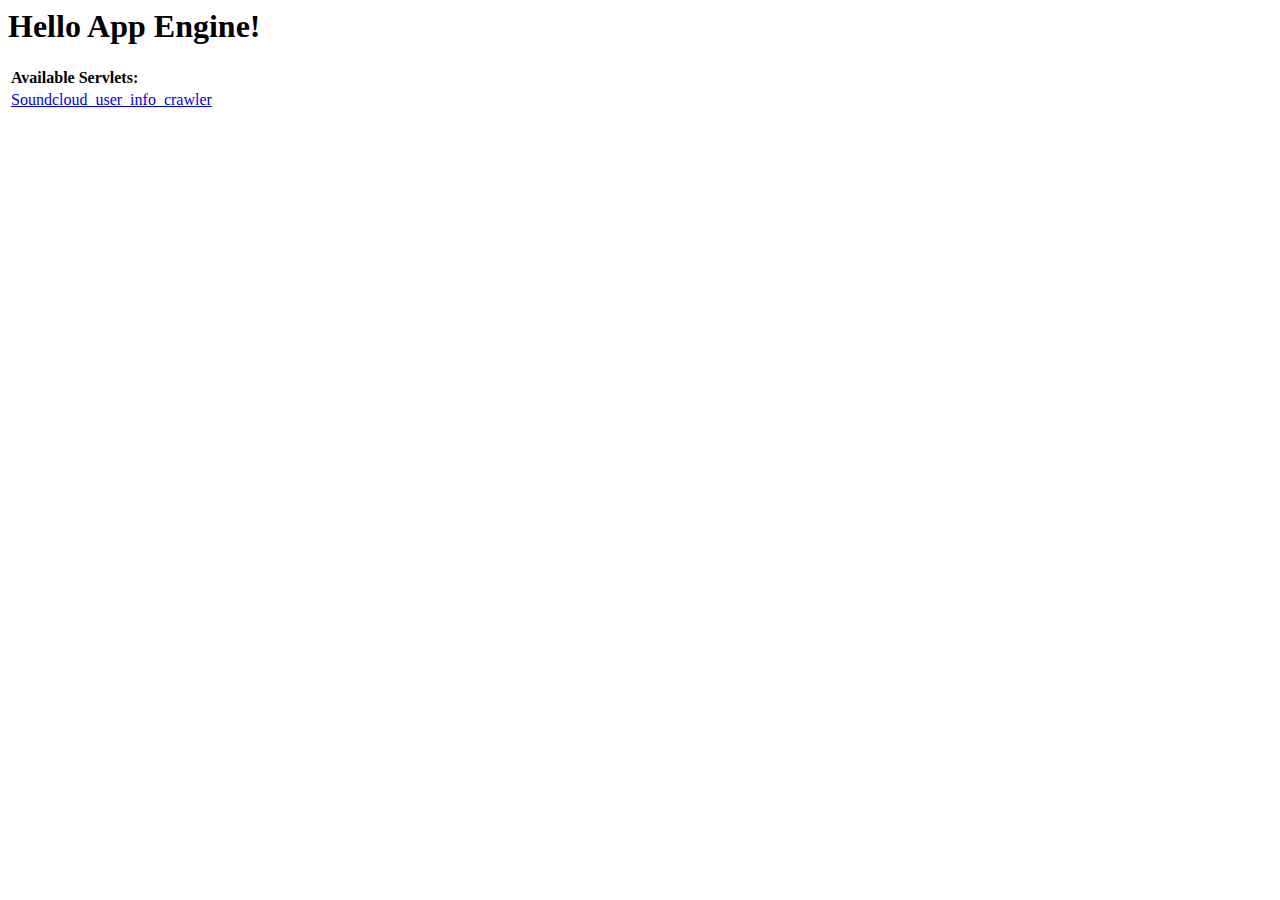
<file: soundcloud_user_info_statistics/war/index.html>
<!DOCTYPE HTML PUBLIC "-//W3C//DTD HTML 4.01 Transitional//EN">
<!-- The HTML 4.01 Transitional DOCTYPE declaration-->
<!-- above set at the top of the file will set     -->
<!-- the browser's rendering engine into           -->
<!-- "Quirks Mode". Replacing this declaration     -->
<!-- with a "Standards Mode" doctype is supported, -->
<!-- but may lead to some differences in layout.   -->

<html>
  <head>
    <meta http-equiv="content-type" content="text/html; charset=UTF-8">
    <title>Hello App Engine</title>
  </head>

  <body>
    <h1>Hello App Engine!</h1>
	
    <table>
      <tr>
        <td colspan="2" style="font-weight:bold;">Available Servlets:</td>        
      </tr>
      <tr>
        <td><a href="soundcloud_user_info_crawler">Soundcloud_user_info_crawler</a></td>
      </tr>
    </table>
  </body>
</html>
</file>
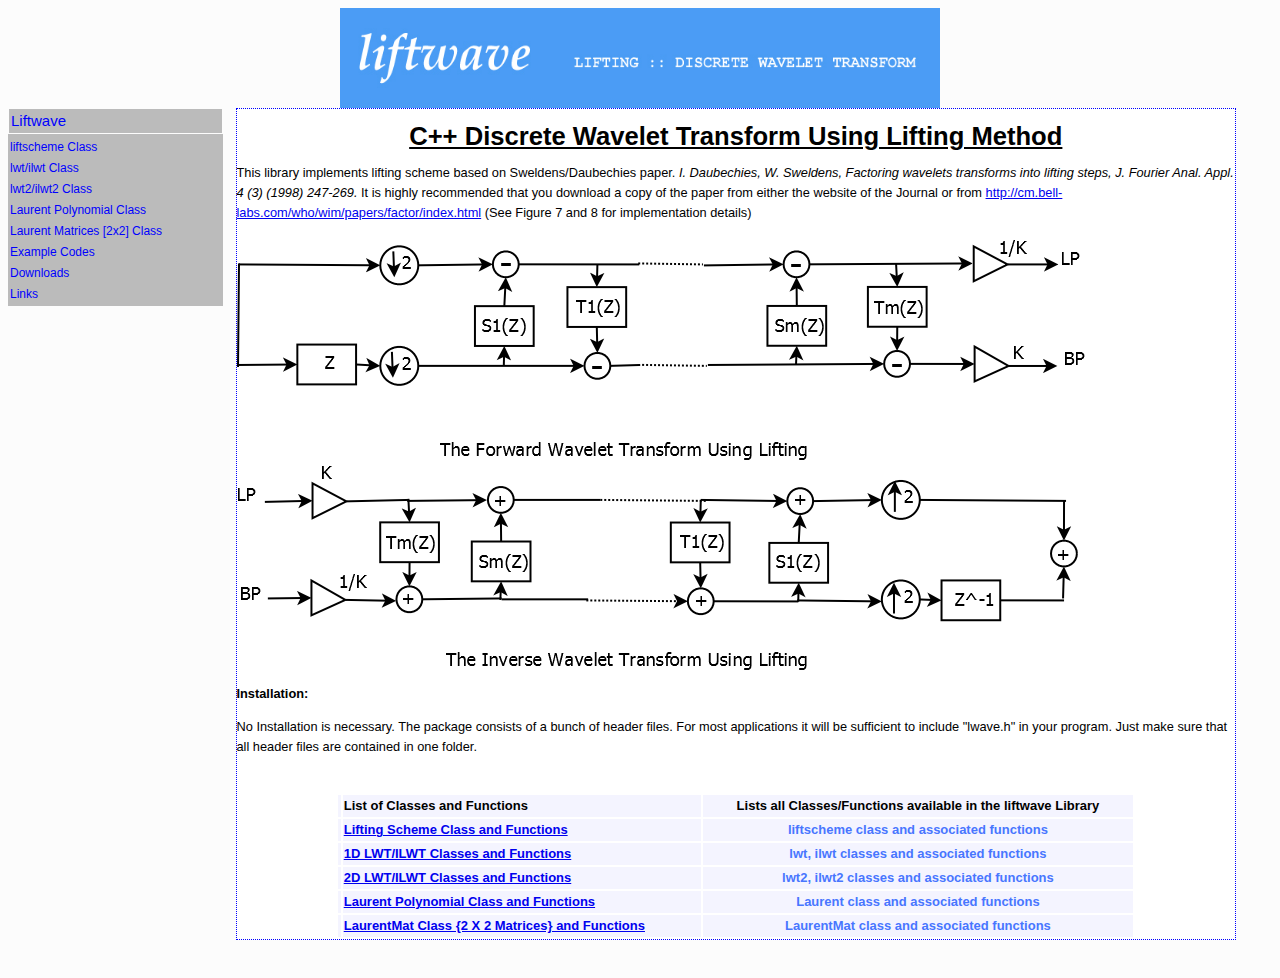
<file: cpp_dwt/streaming/doc/index.html>
<!DOCTYPE html PUBLIC "-//W3C//DTD XHTML 1.0 Transitional//EN"
  "http://www.w3.org/TR/xhtml1/DTD/xhtml1-transitional.dtd"> 
<html xmlns="http://www.w3.org/1999/xhtml" xml:lang="en-us"> 
<head> 
	<title>Liftwave</title> 
	<link rel="stylesheet" type="text/css"
	href="style3.css">

</head> 
<body> 
      <div id="header" align="center">
       <img alt="Wavepy"  src="img/wave1.jpg" width="600" height="100" />
      </div>
<dl id="menu"> 
	
	<dt><a href="index.html">Liftwave</a></dt> 
	<dd> 
	<ul> 			
		<li><a href="liftscheme.html">liftscheme Class</a></li> 
		<li><a href="1dlwt.html">lwt/ilwt Class</a></li>
		<li><a href="2dlwt.html">lwt2/ilwt2 Class</a></li>
		<li><a href="laurentpoly.html">Laurent Polynomial Class</a></li>
		<li><a href="laurentmat.html">Laurent Matrices [2x2] Class</a></li>
		<li><a href="example.html">Example Codes</a></li>
		<li><a href="downloads.html">Downloads</a></li> 	
		<li><a href="links.html">Links</a></li> 
                                                                                                		
	</ul> 
	</dd> 
</dl> 
     <div id="main">
      	<h1>C++ Discrete Wavelet Transform Using Lifting Method</h1>
	    <p>This library implements lifting scheme based on Sweldens/Daubechies paper. <i>I. Daubechies, W. Sweldens, Factoring wavelets transforms into lifting steps, J. Fourier Anal. Appl. 4 (3) (1998) 247-269.</i> It is highly recommended that you download a copy of the paper from either the website of the Journal or from <a href="http://cm.bell-labs.com/who/wim/papers/factor/index.html">http://cm.bell-labs.com/who/wim/papers/factor/index.html</a> (See Figure 7 and 8 for implementation details) </p>
				<img alt="lift1"  src="img/lift1.png" />
				<img alt="lift2"  src="img/lift2.png" />

		<p><b>Installation:</b></p>
		<p>No Installation is necessary. The package consists of a bunch of header files. For most applications it will be sufficient to include "lwave.h" in your program. Just make sure that all header files are contained in one folder. </p>
		<br>
<table border="0" width="80%" align="center"><tr><td valign="top">
<tr bgcolor="#f4f4ff"><td align="center"><font size="2"></font></td>
<td><font size="2" color="000"><b>List of Classes and Functions</b></font></td>
<td align="center"><font size="2" color="000"><b>Lists all Classes/Functions available in the liftwave Library</b></font></td>

</tr>

<tr bgcolor="#f4f4ff"><td align="center"><font size="2" color="4876FF"></font></td>
<td><font size="2" color="4876FF"><b><a href="liftscheme.html">Lifting Scheme Class and Functions</a></b></font></td>
<td align="center"><font size="2" color="4876FF"><b>liftscheme class and associated functions</b></font></td>

</tr>

<tr bgcolor="#f4f4ff"><td align="center"><font size="2" color="4876FF"></font></td>
<td><font size="2" color="4876FF"><b><a href="1dlwt.html">1D LWT/ILWT Classes and Functions</a></b></font></td>
<td align="center"><font size="2" color="4876FF"><b>lwt, ilwt classes and associated functions</b></font></td>

</tr>


<tr bgcolor="#f4f4ff"><td align="center"><font size="2" color="4876FF"></font></td>
<td><font size="2" color="4876FF"><b><a href="2dlwt.html">2D LWT/ILWT Classes and Functions</a></b></font></td>
<td align="center"><font size="2" color="4876FF"><b>lwt2, ilwt2 classes and associated functions</b></font></td>

</tr>

<tr bgcolor="#f4f4ff"><td align="center"><font size="2" color="4876FF"></font></td>
<td><font size="2" color="4876FF"><b><a href="laurentpoly.html">Laurent Polynomial Class and Functions</a></b></font></td>
<td align="center"><font size="2" color="4876FF"><b>Laurent class and associated functions</b></font></td>

</tr>

<tr bgcolor="#f4f4ff"><td align="center"><font size="2" color="4876FF"></font></td>
<td><font size="2" color="4876FF"><b><a href="laurentmat.html">LaurentMat Class {2 X 2 Matrices} and Functions</a></b></font></td>
<td align="center"><font size="2" color="4876FF"><b>LaurentMat class and associated functions</b></font></td>

</tr>


</table>
	</div> 
	  

  <div id="footer">
  </div>
</body> 
</html>
</file>
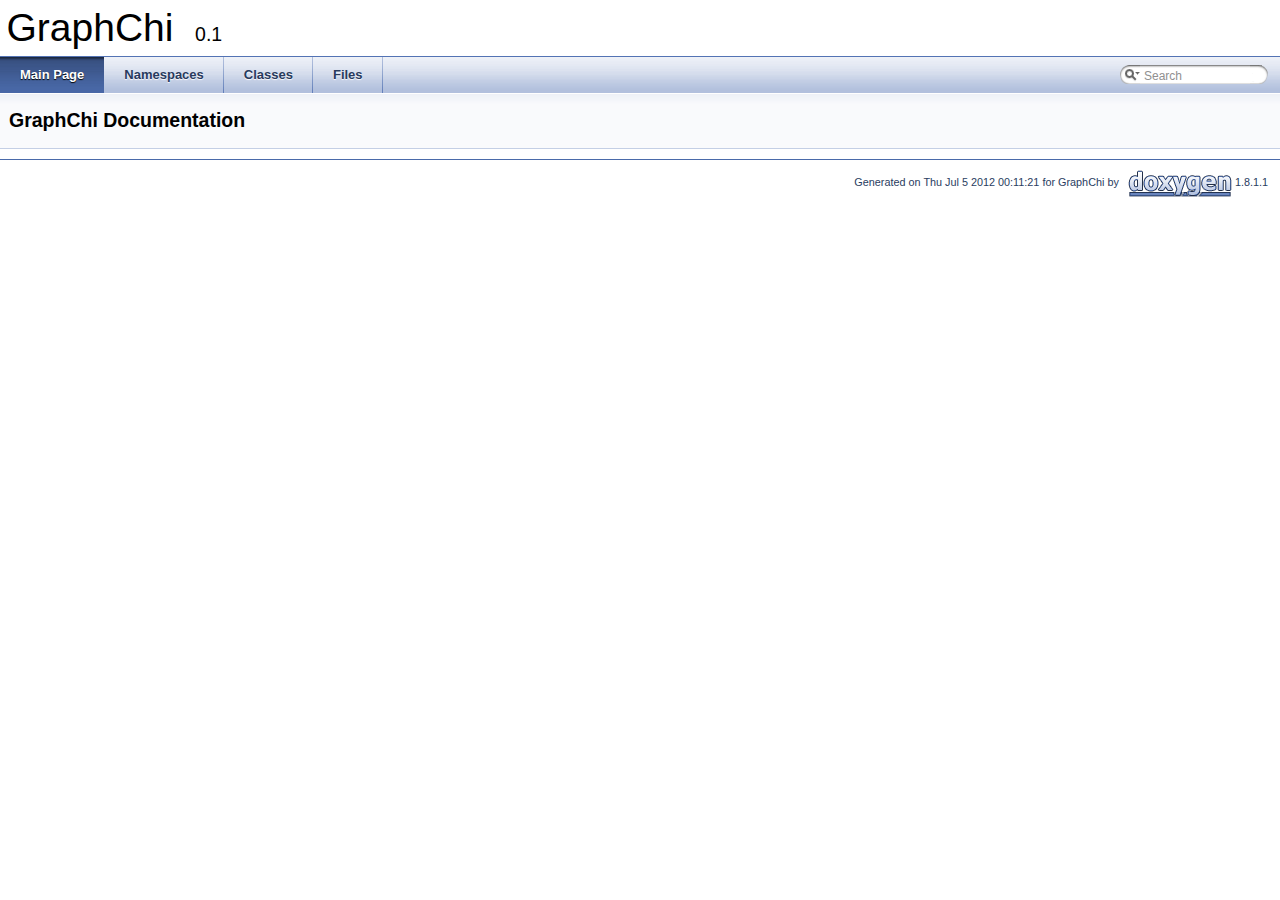
<file: graphchi/docs/html/index.html>
<!DOCTYPE html PUBLIC "-//W3C//DTD XHTML 1.0 Transitional//EN" "http://www.w3.org/TR/xhtml1/DTD/xhtml1-transitional.dtd">
<html xmlns="http://www.w3.org/1999/xhtml">
<head>
<meta http-equiv="Content-Type" content="text/xhtml;charset=UTF-8"/>
<meta http-equiv="X-UA-Compatible" content="IE=9"/>
<title>GraphChi: Main Page</title>
<link href="tabs.css" rel="stylesheet" type="text/css"/>
<script type="text/javascript" src="jquery.js"></script>
<script type="text/javascript" src="dynsections.js"></script>
<link href="search/search.css" rel="stylesheet" type="text/css"/>
<script type="text/javascript" src="search/search.js"></script>
<script type="text/javascript">
  $(document).ready(function() { searchBox.OnSelectItem(0); });
</script>
<link href="doxygen.css" rel="stylesheet" type="text/css" />
</head>
<body>
<div id="top"><!-- do not remove this div, it is closed by doxygen! -->
<div id="titlearea">
<table cellspacing="0" cellpadding="0">
 <tbody>
 <tr style="height: 56px;">
  <td style="padding-left: 0.5em;">
   <div id="projectname">GraphChi
   &#160;<span id="projectnumber">0.1</span>
   </div>
  </td>
 </tr>
 </tbody>
</table>
</div>
<!-- end header part -->
<!-- Generated by Doxygen 1.8.1.1 -->
<script type="text/javascript">
var searchBox = new SearchBox("searchBox", "search",false,'Search');
</script>
  <div id="navrow1" class="tabs">
    <ul class="tablist">
      <li class="current"><a href="index.html"><span>Main&#160;Page</span></a></li>
      <li><a href="namespaces.html"><span>Namespaces</span></a></li>
      <li><a href="annotated.html"><span>Classes</span></a></li>
      <li><a href="files.html"><span>Files</span></a></li>
      <li>
        <div id="MSearchBox" class="MSearchBoxInactive">
        <span class="left">
          <img id="MSearchSelect" src="search/mag_sel.png"
               onmouseover="return searchBox.OnSearchSelectShow()"
               onmouseout="return searchBox.OnSearchSelectHide()"
               alt=""/>
          <input type="text" id="MSearchField" value="Search" accesskey="S"
               onfocus="searchBox.OnSearchFieldFocus(true)" 
               onblur="searchBox.OnSearchFieldFocus(false)" 
               onkeyup="searchBox.OnSearchFieldChange(event)"/>
          </span><span class="right">
            <a id="MSearchClose" href="javascript:searchBox.CloseResultsWindow()"><img id="MSearchCloseImg" border="0" src="search/close.png" alt=""/></a>
          </span>
        </div>
      </li>
    </ul>
  </div>
</div><!-- top -->
<!-- window showing the filter options -->
<div id="MSearchSelectWindow"
     onmouseover="return searchBox.OnSearchSelectShow()"
     onmouseout="return searchBox.OnSearchSelectHide()"
     onkeydown="return searchBox.OnSearchSelectKey(event)">
<a class="SelectItem" href="javascript:void(0)" onclick="searchBox.OnSelectItem(0)"><span class="SelectionMark">&#160;</span>All</a><a class="SelectItem" href="javascript:void(0)" onclick="searchBox.OnSelectItem(1)"><span class="SelectionMark">&#160;</span>Classes</a><a class="SelectItem" href="javascript:void(0)" onclick="searchBox.OnSelectItem(2)"><span class="SelectionMark">&#160;</span>Namespaces</a><a class="SelectItem" href="javascript:void(0)" onclick="searchBox.OnSelectItem(3)"><span class="SelectionMark">&#160;</span>Files</a><a class="SelectItem" href="javascript:void(0)" onclick="searchBox.OnSelectItem(4)"><span class="SelectionMark">&#160;</span>Functions</a><a class="SelectItem" href="javascript:void(0)" onclick="searchBox.OnSelectItem(5)"><span class="SelectionMark">&#160;</span>Variables</a><a class="SelectItem" href="javascript:void(0)" onclick="searchBox.OnSelectItem(6)"><span class="SelectionMark">&#160;</span>Typedefs</a><a class="SelectItem" href="javascript:void(0)" onclick="searchBox.OnSelectItem(7)"><span class="SelectionMark">&#160;</span>Enumerations</a><a class="SelectItem" href="javascript:void(0)" onclick="searchBox.OnSelectItem(8)"><span class="SelectionMark">&#160;</span>Macros</a></div>

<!-- iframe showing the search results (closed by default) -->
<div id="MSearchResultsWindow">
<iframe src="javascript:void(0)" frameborder="0" 
        name="MSearchResults" id="MSearchResults">
</iframe>
</div>

<div class="header">
  <div class="headertitle">
<div class="title">GraphChi Documentation</div>  </div>
</div><!--header-->
<div class="contents">
</div><!-- contents -->
<!-- start footer part -->
<hr class="footer"/><address class="footer"><small>
Generated on Thu Jul 5 2012 00:11:21 for GraphChi by &#160;<a href="http://www.doxygen.org/index.html">
<img class="footer" src="doxygen.png" alt="doxygen"/>
</a> 1.8.1.1
</small></address>
</body>
</html>
</file>
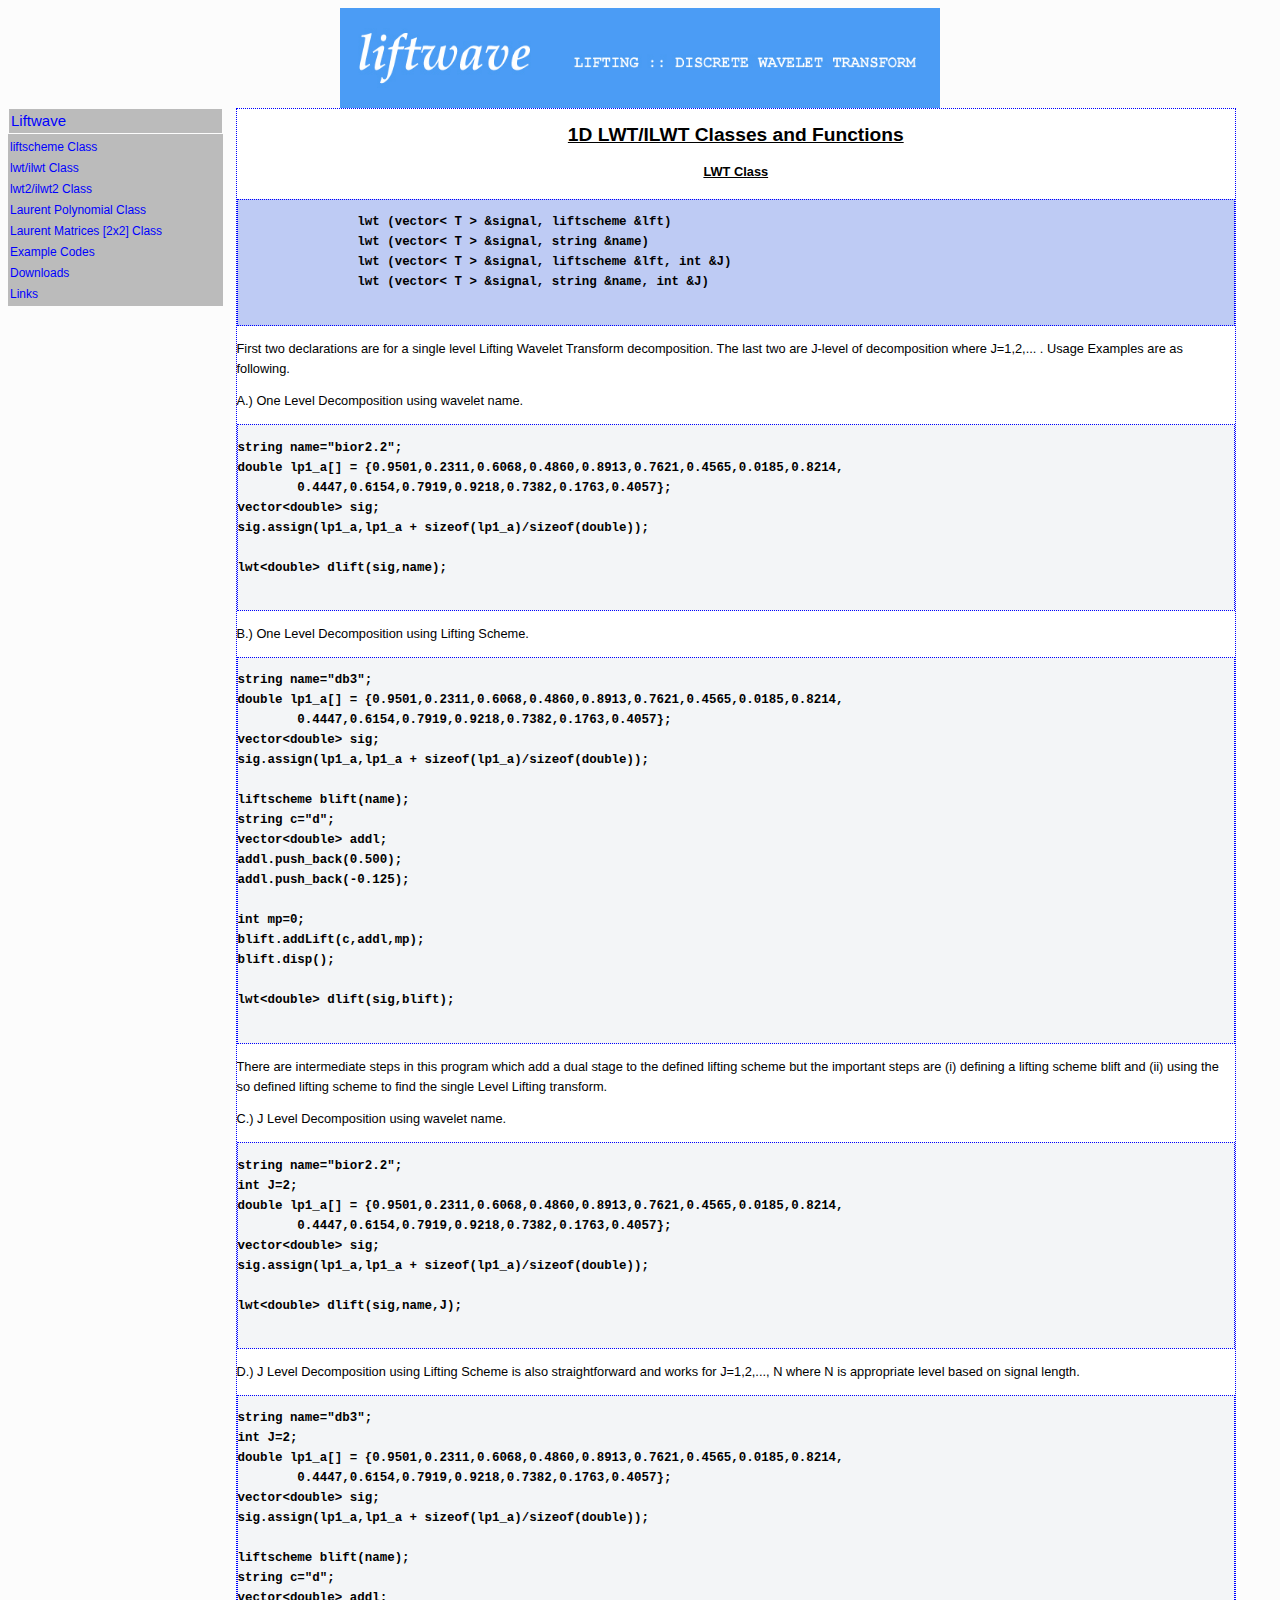
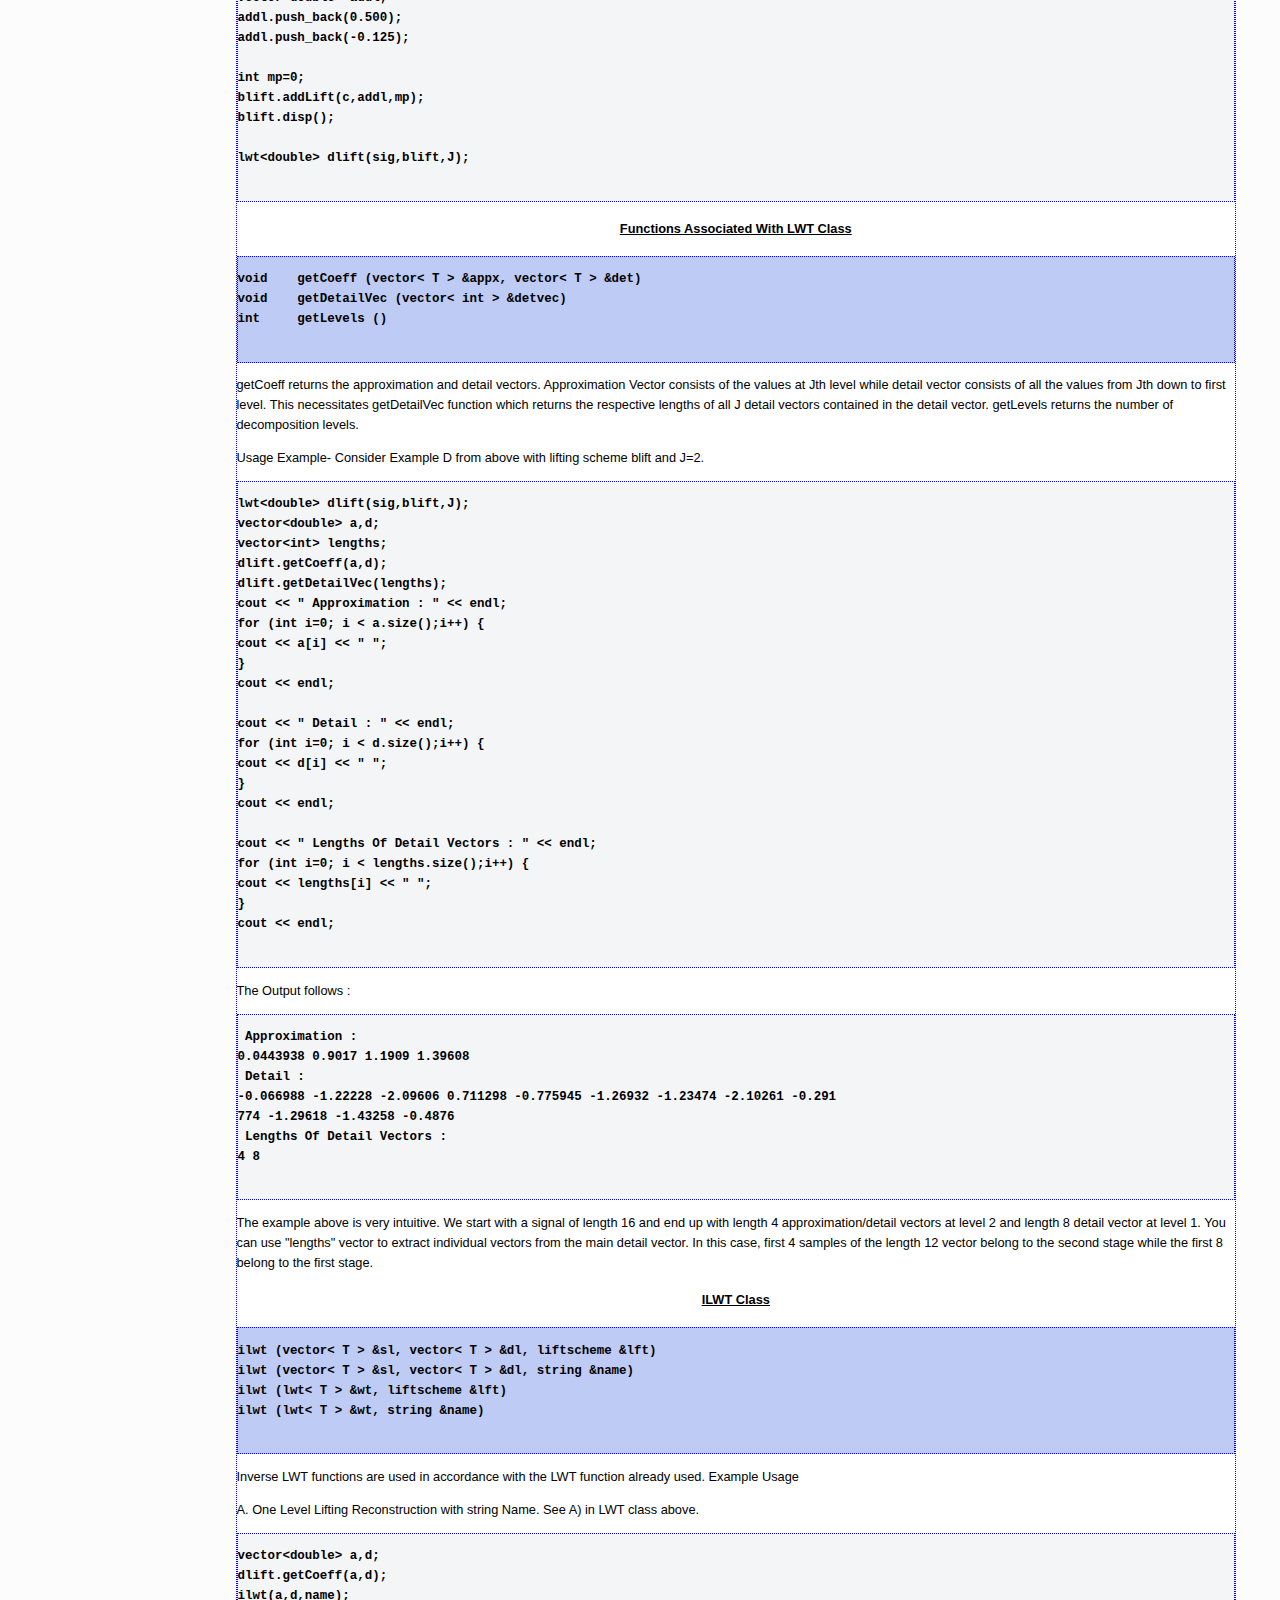
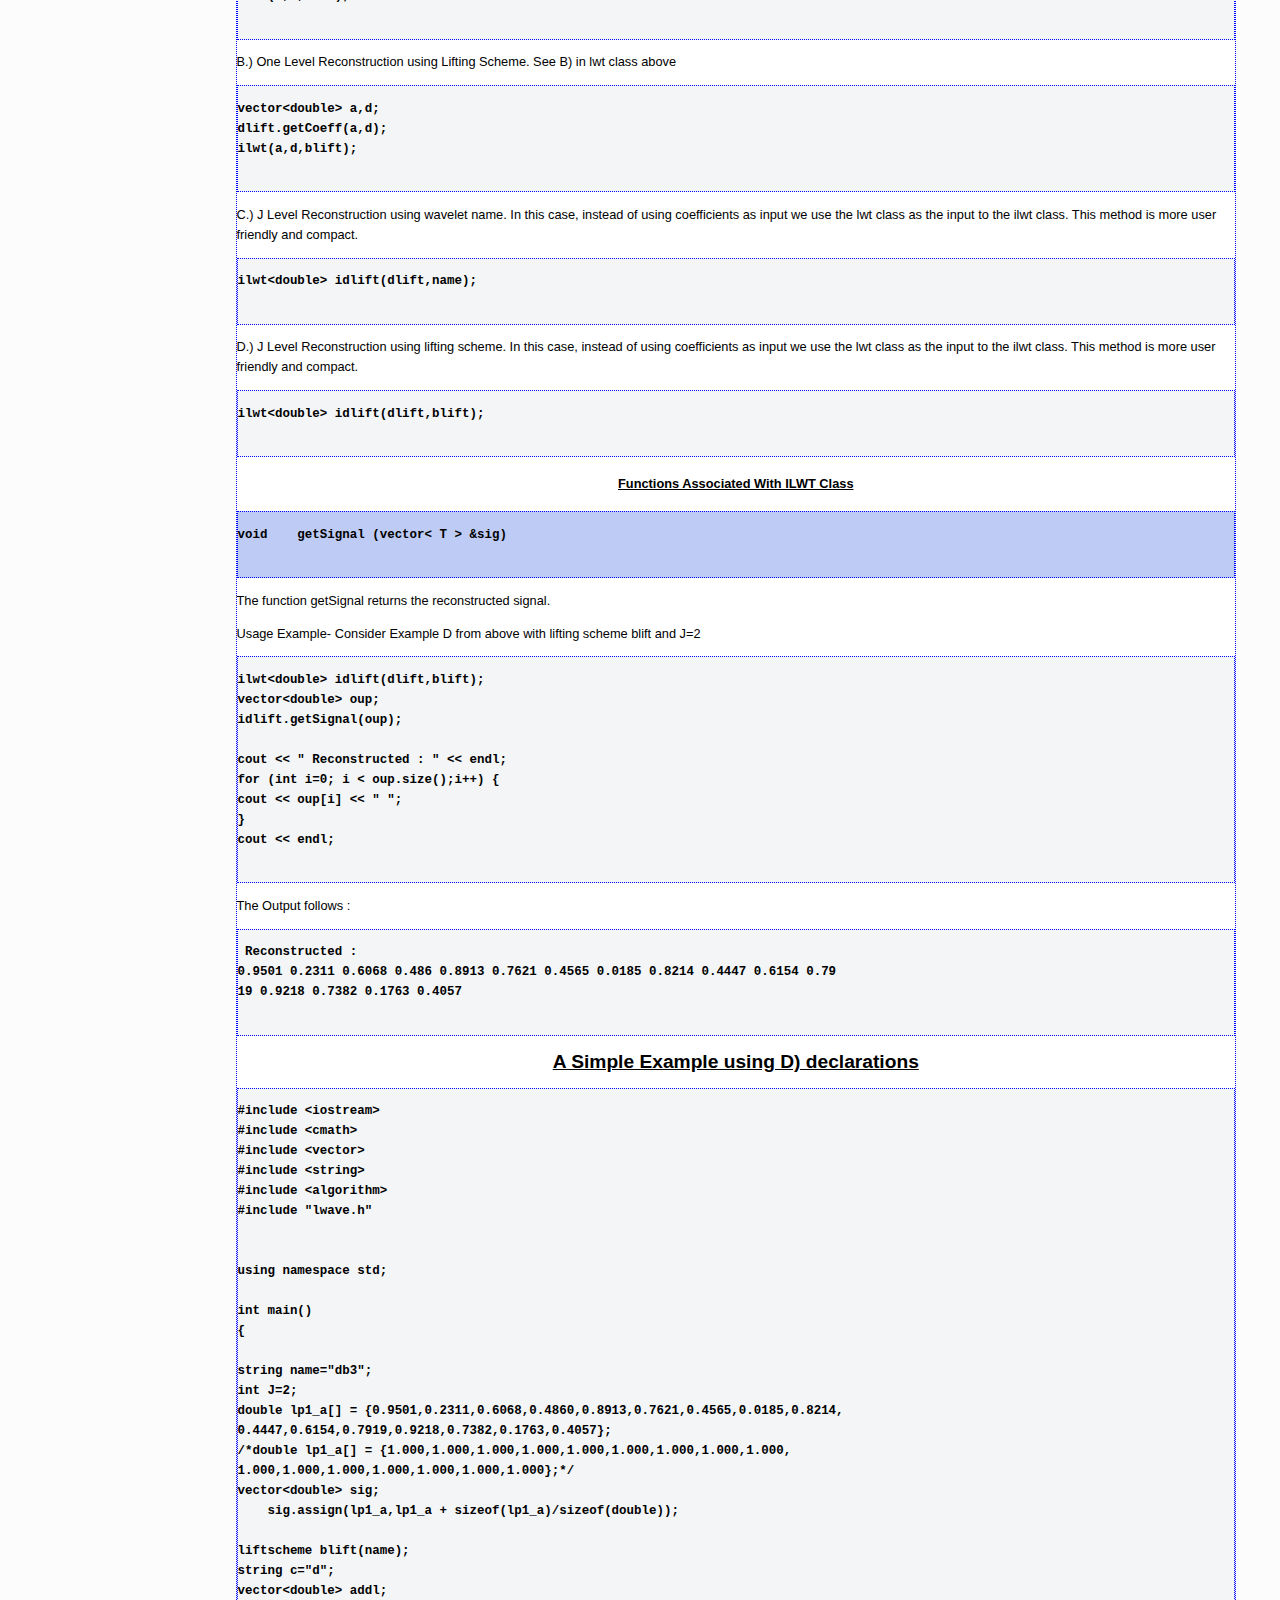
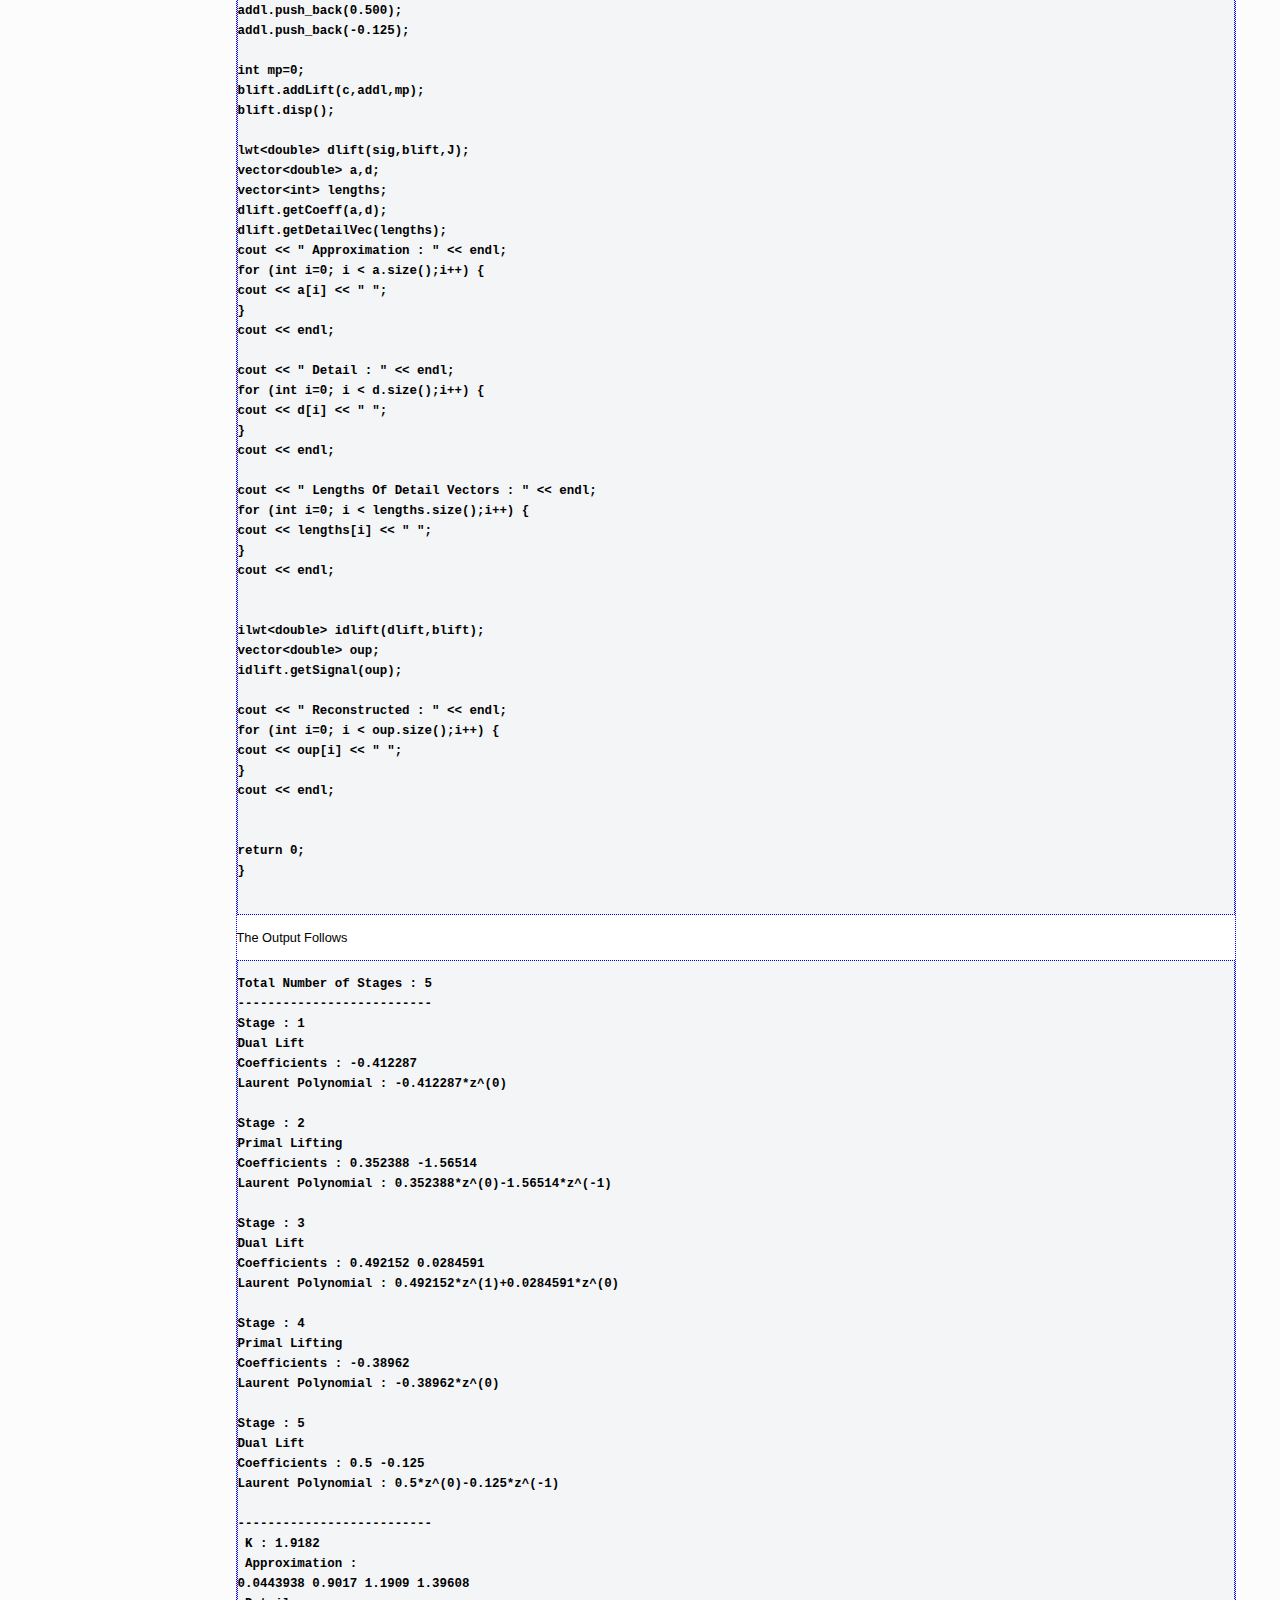
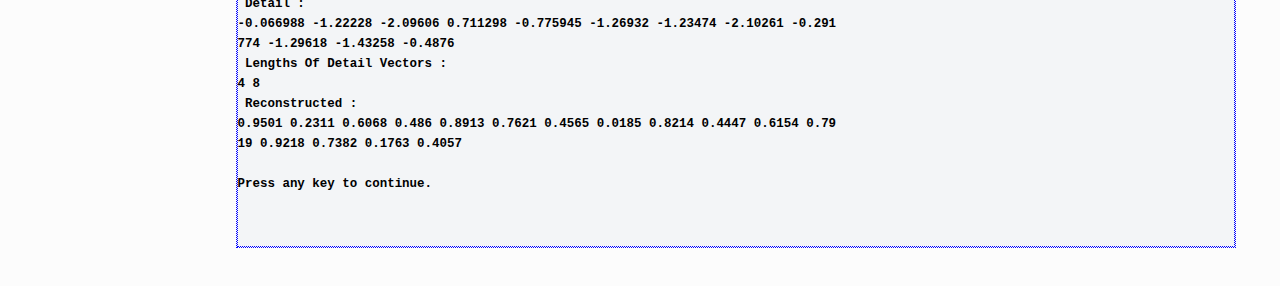
<file: cpp_dwt/streaming/doc/1dlwt.html>
<!DOCTYPE html PUBLIC "-//W3C//DTD XHTML 1.0 Transitional//EN"
  "http://www.w3.org/TR/xhtml1/DTD/xhtml1-transitional.dtd"> 
<html xmlns="http://www.w3.org/1999/xhtml" xml:lang="en-us"> 
<head> 
	<title>Liftwave</title> 
	<link rel="stylesheet" type="text/css"
	href="style3.css">

</head> 
<body> 
      <div id="header" align="center">
       <img alt="Wavepy"  src="img/wave1.jpg" width="600" height="100" />
      </div>
<dl id="menu"> 
	
	<dt><a href="index.html">Liftwave</a></dt> 
	<dd> 
	<ul> 			
		<li><a href="liftscheme.html">liftscheme Class</a></li> 
		<li><a href="1dlwt.html">lwt/ilwt Class</a></li>
		<li><a href="2dlwt.html">lwt2/ilwt2 Class</a></li>
		<li><a href="laurentpoly.html">Laurent Polynomial Class</a></li>
		<li><a href="laurentmat.html">Laurent Matrices [2x2] Class</a></li>
		<li><a href="example.html">Example Codes</a></li>
		<li><a href="downloads.html">Downloads</a></li> 	
		<li><a href="links.html">Links</a></li> 
                                                                                                		
	</ul> 
	</dd> 
</dl> 
     <div id="main">
     	<h2>1D LWT/ILWT Classes and Functions</h2>
      	<h4>LWT Class </h4>

      	<div id="hilite3">
      	<PRE>
      		lwt (vector< T > &signal, liftscheme &lft)
		lwt (vector< T > &signal, string &name)
		lwt (vector< T > &signal, liftscheme &lft, int &J)
		lwt (vector< T > &signal, string &name, int &J)
      	</PRE>
      	</div>
      	<p>First two declarations are for a single level Lifting Wavelet Transform decomposition. The last two are J-level of decomposition where J=1,2,... .

Usage Examples are as following. </p>
<p>A.) One Level Decomposition using wavelet name. </p>
<div id="verbatim4">
	<PRE>
string name="bior2.2";
double lp1_a[] = {0.9501,0.2311,0.6068,0.4860,0.8913,0.7621,0.4565,0.0185,0.8214,
        0.4447,0.6154,0.7919,0.9218,0.7382,0.1763,0.4057};
vector&lt;double&gt; sig;
sig.assign(lp1_a,lp1_a + sizeof(lp1_a)/sizeof(double));

lwt&lt;double&gt; dlift(sig,name);
	</PRE>
</div>
<p>B.) One Level Decomposition using Lifting Scheme.  </p>
<div id="verbatim4">
	<PRE>
string name="db3";
double lp1_a[] = {0.9501,0.2311,0.6068,0.4860,0.8913,0.7621,0.4565,0.0185,0.8214,
        0.4447,0.6154,0.7919,0.9218,0.7382,0.1763,0.4057};
vector&lt;double&gt; sig;
sig.assign(lp1_a,lp1_a + sizeof(lp1_a)/sizeof(double));

liftscheme blift(name);
string c="d";
vector&lt;double&gt; addl;
addl.push_back(0.500);
addl.push_back(-0.125);

int mp=0;
blift.addLift(c,addl,mp);
blift.disp();

lwt&lt;double&gt; dlift(sig,blift);
	</PRE>
</div>
<p>There are intermediate steps in this program which add a dual stage to the defined lifting scheme but the important steps are (i) defining a lifting scheme blift and (ii) using the so defined lifting scheme to find the single Level Lifting transform. </p>
<p>C.) J Level Decomposition using wavelet name.  </p>
<div id="verbatim4">
	<PRE>
string name="bior2.2";
int J=2;
double lp1_a[] = {0.9501,0.2311,0.6068,0.4860,0.8913,0.7621,0.4565,0.0185,0.8214,
        0.4447,0.6154,0.7919,0.9218,0.7382,0.1763,0.4057};
vector&lt;double&gt; sig;
sig.assign(lp1_a,lp1_a + sizeof(lp1_a)/sizeof(double));

lwt&lt;double&gt; dlift(sig,name,J);
	</PRE>
</div>

<p>D.) J Level Decomposition using Lifting Scheme is also straightforward and works for J=1,2,..., N where N is appropriate level based on signal length. </p>
<div id="verbatim4">
	<PRE>
string name="db3";
int J=2;
double lp1_a[] = {0.9501,0.2311,0.6068,0.4860,0.8913,0.7621,0.4565,0.0185,0.8214,
        0.4447,0.6154,0.7919,0.9218,0.7382,0.1763,0.4057};
vector&lt;double&gt; sig;
sig.assign(lp1_a,lp1_a + sizeof(lp1_a)/sizeof(double));

liftscheme blift(name);
string c="d";
vector&lt;double&gt; addl;
addl.push_back(0.500);
addl.push_back(-0.125);

int mp=0;
blift.addLift(c,addl,mp);
blift.disp();

lwt&lt;double&gt; dlift(sig,blift,J);
	</PRE>
</div>

<h4>Functions Associated With LWT Class </h4>
<div id="hilite3">
      	<PRE>
void    getCoeff (vector< T > &appx, vector< T > &det)
void    getDetailVec (vector< int > &detvec)
int     getLevels ()
      	</PRE>
      	</div>

<p>getCoeff returns the approximation and detail vectors. Approximation Vector consists of the values at Jth level while detail vector consists of all the values from Jth down to first level. This necessitates getDetailVec function which returns the respective lengths of all J detail vectors contained in the detail vector. getLevels returns the number of decomposition levels. </p>
<p>Usage Example- Consider Example D from above with lifting scheme blift and J=2. </p>

<div id="verbatim4">
	<PRE>
lwt&lt;double&gt; dlift(sig,blift,J);
vector&lt;double&gt; a,d;
vector&lt;int&gt; lengths;
dlift.getCoeff(a,d);
dlift.getDetailVec(lengths);
cout << " Approximation : " << endl;
for (int i=0; i < a.size();i++) {
cout << a[i] << " ";
}
cout << endl;

cout << " Detail : " << endl;
for (int i=0; i < d.size();i++) {
cout << d[i] << " ";
}
cout << endl;

cout << " Lengths Of Detail Vectors : " << endl;
for (int i=0; i < lengths.size();i++) {
cout << lengths[i] << " ";
}
cout << endl;
	</PRE>
</div>
<p>The Output follows : </p>
<div id="verbatim4">
	<PRE>
 Approximation :
0.0443938 0.9017 1.1909 1.39608
 Detail :
-0.066988 -1.22228 -2.09606 0.711298 -0.775945 -1.26932 -1.23474 -2.10261 -0.291
774 -1.29618 -1.43258 -0.4876
 Lengths Of Detail Vectors :
4 8
	</PRE>
</div>

<p>The example above is very intuitive. We start with a signal of length 16 and end up with length 4 approximation/detail vectors at level 2 and length 8 detail vector at level 1. You can use "lengths" vector to extract individual vectors from the main detail vector. In this case, first 4 samples of the length 12 vector belong to the second stage while the first 8 belong to the first stage. </p>

	 


      	<h4>ILWT Class </h4>

      	<div id="hilite3">
      	<PRE>
ilwt (vector< T > &sl, vector< T > &dl, liftscheme &lft)
ilwt (vector< T > &sl, vector< T > &dl, string &name)
ilwt (lwt< T > &wt, liftscheme &lft)
ilwt (lwt< T > &wt, string &name)
      	</PRE>
      	</div>
      	<p>Inverse LWT functions are used in accordance with the LWT function already used.

Example Usage </p>
<p>A. One Level Lifting Reconstruction with string Name. See A) in LWT class above. </p>
<div id="verbatim4">
	<PRE>
vector&lt;double&gt; a,d;
dlift.getCoeff(a,d);
ilwt(a,d,name);
	</PRE>
</div>
<p>B.) One Level Reconstruction using Lifting Scheme. See B) in lwt class above </p>
<div id="verbatim4">
	<PRE>
vector&lt;double&gt; a,d;
dlift.getCoeff(a,d);
ilwt(a,d,blift);
	</PRE>
</div>
<p>C.) J Level Reconstruction using wavelet name. In this case, instead of using coefficients as input we use the lwt class as the input to the ilwt class. This method is more user friendly and compact. </p>
<div id="verbatim4">
	<PRE>
ilwt&lt;double&gt; idlift(dlift,name);
	</PRE>
</div>

<p>D.) J Level Reconstruction using lifting scheme. In this case, instead of using coefficients as input we use the lwt class as the input to the ilwt class. This method is more user friendly and compact. </p>
<div id="verbatim4">
	<PRE>
ilwt&lt;double&gt; idlift(dlift,blift);
	</PRE>
</div>

<h4>Functions Associated With ILWT Class </h4>
<div id="hilite3">
      	<PRE>
void    getSignal (vector< T > &sig)
      	</PRE>
      	</div>

<p>The function getSignal returns the reconstructed signal.</p>

<p>Usage Example- Consider Example D from above with lifting scheme blift and J=2 </p>

<div id="verbatim4">
	<PRE>
ilwt&lt;double&gt; idlift(dlift,blift);
vector&lt;double&gt; oup;
idlift.getSignal(oup);

cout << " Reconstructed : " << endl;
for (int i=0; i < oup.size();i++) {
cout << oup[i] << " ";
}
cout << endl;
	</PRE>
</div>
<p>The Output follows : </p>
<div id="verbatim4">
	<PRE>
 Reconstructed :
0.9501 0.2311 0.6068 0.486 0.8913 0.7621 0.4565 0.0185 0.8214 0.4447 0.6154 0.79
19 0.9218 0.7382 0.1763 0.4057
	</PRE>
</div>

<h2>A Simple Example using D) declarations</h2>

<div id="verbatim4">
	<PRE>
#include &lt;iostream&gt;
#include &lt;cmath&gt;
#include &lt;vector&gt;
#include &lt;string&gt;
#include &lt;algorithm&gt;
#include "lwave.h"


using namespace std;

int main()
{

string name="db3";
int J=2;
double lp1_a[] = {0.9501,0.2311,0.6068,0.4860,0.8913,0.7621,0.4565,0.0185,0.8214,
0.4447,0.6154,0.7919,0.9218,0.7382,0.1763,0.4057};
/*double lp1_a[] = {1.000,1.000,1.000,1.000,1.000,1.000,1.000,1.000,1.000,
1.000,1.000,1.000,1.000,1.000,1.000,1.000};*/
vector&lt;double&gt; sig;
    sig.assign(lp1_a,lp1_a + sizeof(lp1_a)/sizeof(double));

liftscheme blift(name);
string c="d";
vector&lt;double&gt; addl;
addl.push_back(0.500);
addl.push_back(-0.125);

int mp=0;
blift.addLift(c,addl,mp);
blift.disp();

lwt&lt;double&gt; dlift(sig,blift,J);
vector&lt;double&gt; a,d;
vector&lt;int&gt; lengths;
dlift.getCoeff(a,d);
dlift.getDetailVec(lengths);
cout << " Approximation : " << endl;
for (int i=0; i < a.size();i++) {
cout << a[i] << " ";
}
cout << endl;

cout << " Detail : " << endl;
for (int i=0; i < d.size();i++) {
cout << d[i] << " ";
}
cout << endl;

cout << " Lengths Of Detail Vectors : " << endl;
for (int i=0; i < lengths.size();i++) {
cout << lengths[i] << " ";
}
cout << endl;


ilwt&lt;double&gt; idlift(dlift,blift);
vector&lt;double&gt; oup;
idlift.getSignal(oup);

cout << " Reconstructed : " << endl;
for (int i=0; i < oup.size();i++) {
cout << oup[i] << " ";
}
cout << endl;


return 0;
}
	</PRE>
</div>
<p>The Output Follows</p>

<div id="verbatim4">
	<PRE>
Total Number of Stages : 5
--------------------------
Stage : 1
Dual Lift
Coefficients : -0.412287
Laurent Polynomial : -0.412287*z^(0)

Stage : 2
Primal Lifting
Coefficients : 0.352388 -1.56514
Laurent Polynomial : 0.352388*z^(0)-1.56514*z^(-1)

Stage : 3
Dual Lift
Coefficients : 0.492152 0.0284591
Laurent Polynomial : 0.492152*z^(1)+0.0284591*z^(0)

Stage : 4
Primal Lifting
Coefficients : -0.38962
Laurent Polynomial : -0.38962*z^(0)

Stage : 5
Dual Lift
Coefficients : 0.5 -0.125
Laurent Polynomial : 0.5*z^(0)-0.125*z^(-1)

--------------------------
 K : 1.9182
 Approximation :
0.0443938 0.9017 1.1909 1.39608
 Detail :
-0.066988 -1.22228 -2.09606 0.711298 -0.775945 -1.26932 -1.23474 -2.10261 -0.291
774 -1.29618 -1.43258 -0.4876
 Lengths Of Detail Vectors :
4 8
 Reconstructed :
0.9501 0.2311 0.6068 0.486 0.8913 0.7621 0.4565 0.0185 0.8214 0.4447 0.6154 0.79
19 0.9218 0.7382 0.1763 0.4057

Press any key to continue.

	</PRE>

</div>

	

</div>	
	  

  <div id="footer">
  </div>
</body> 
</html>
</file>
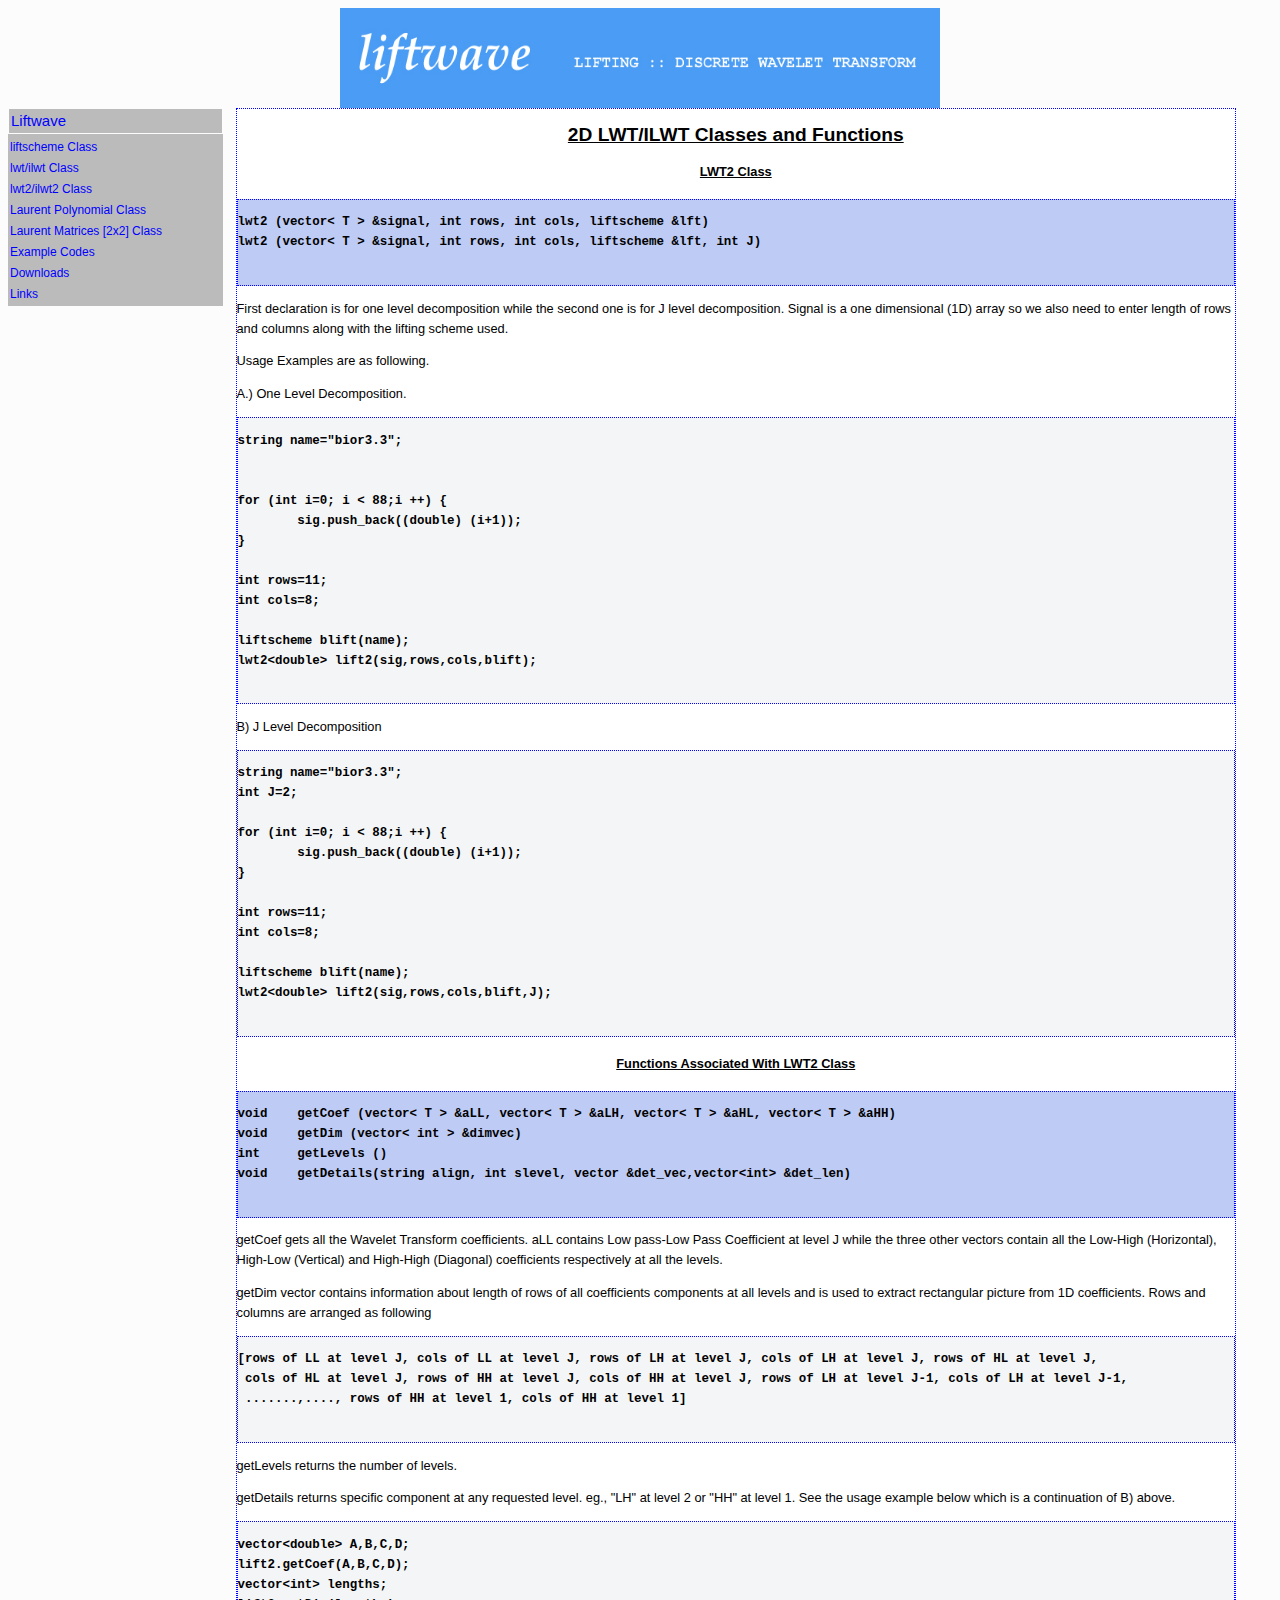
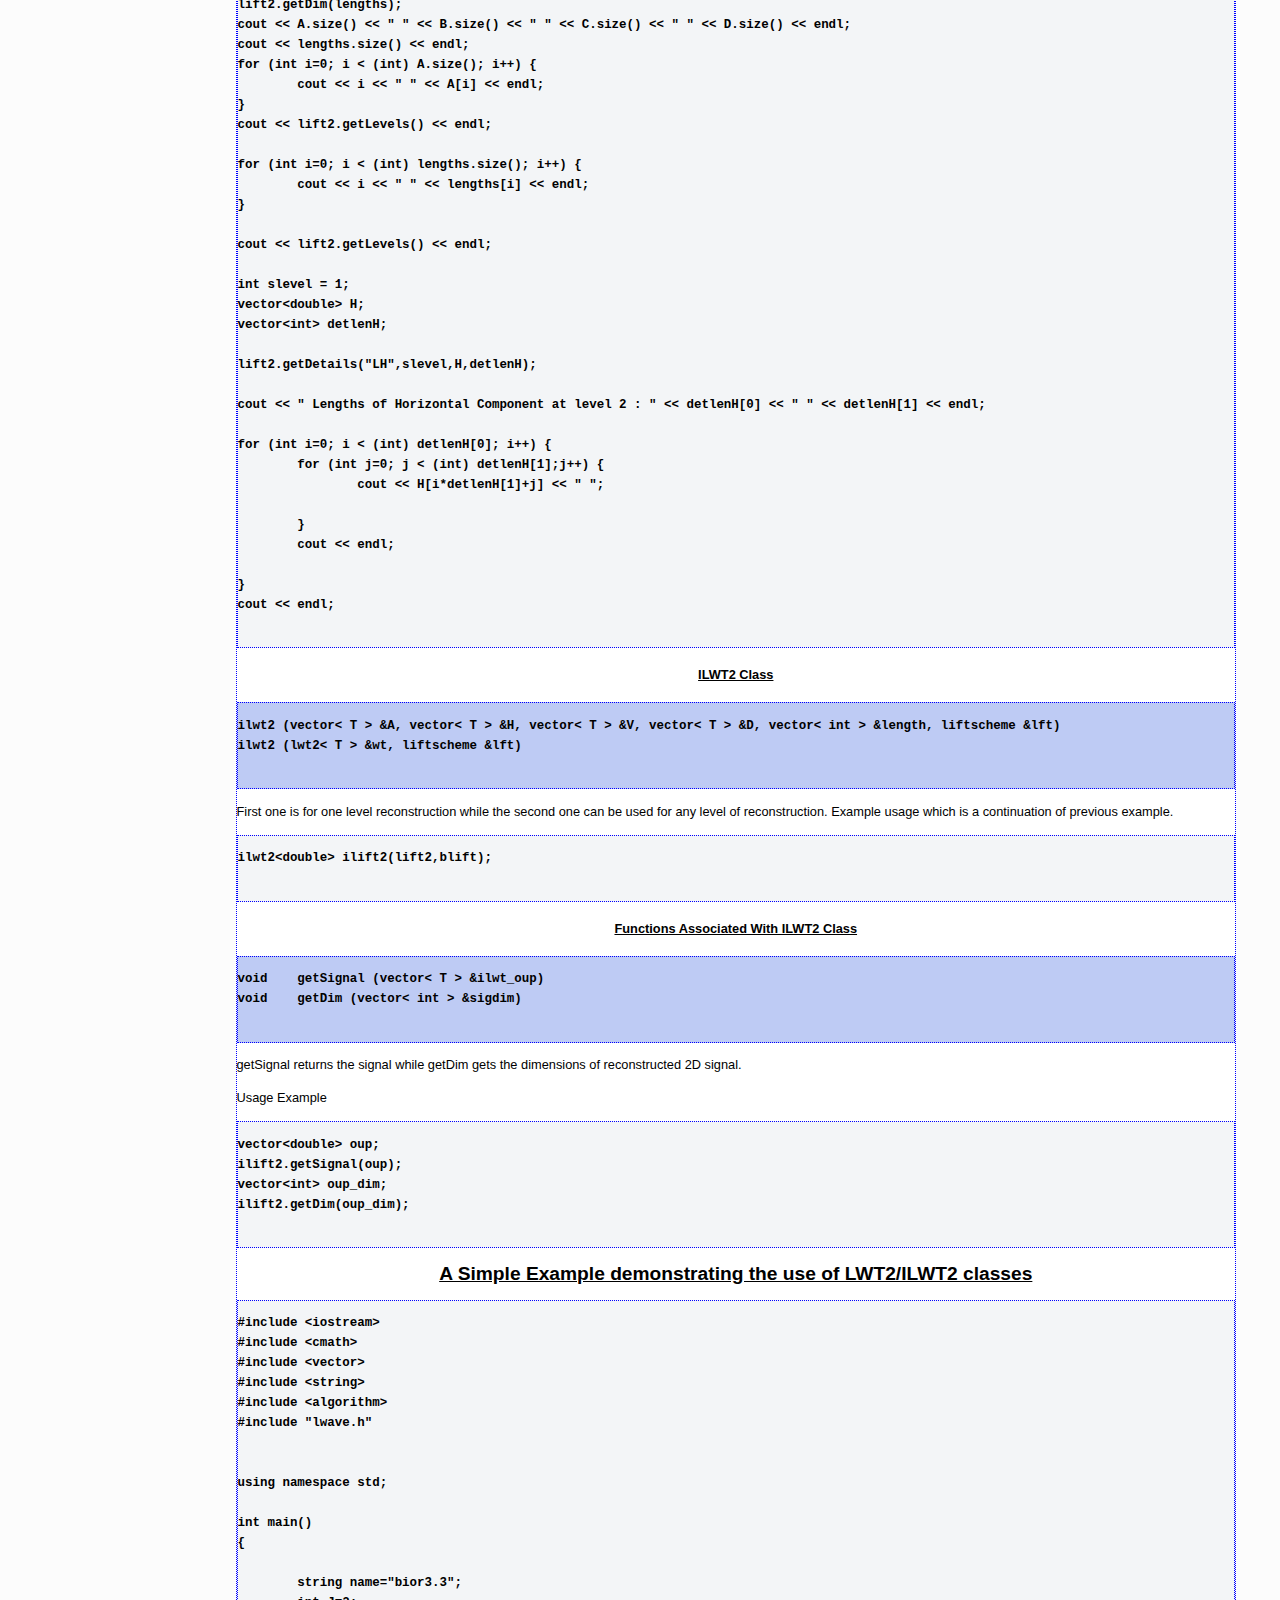
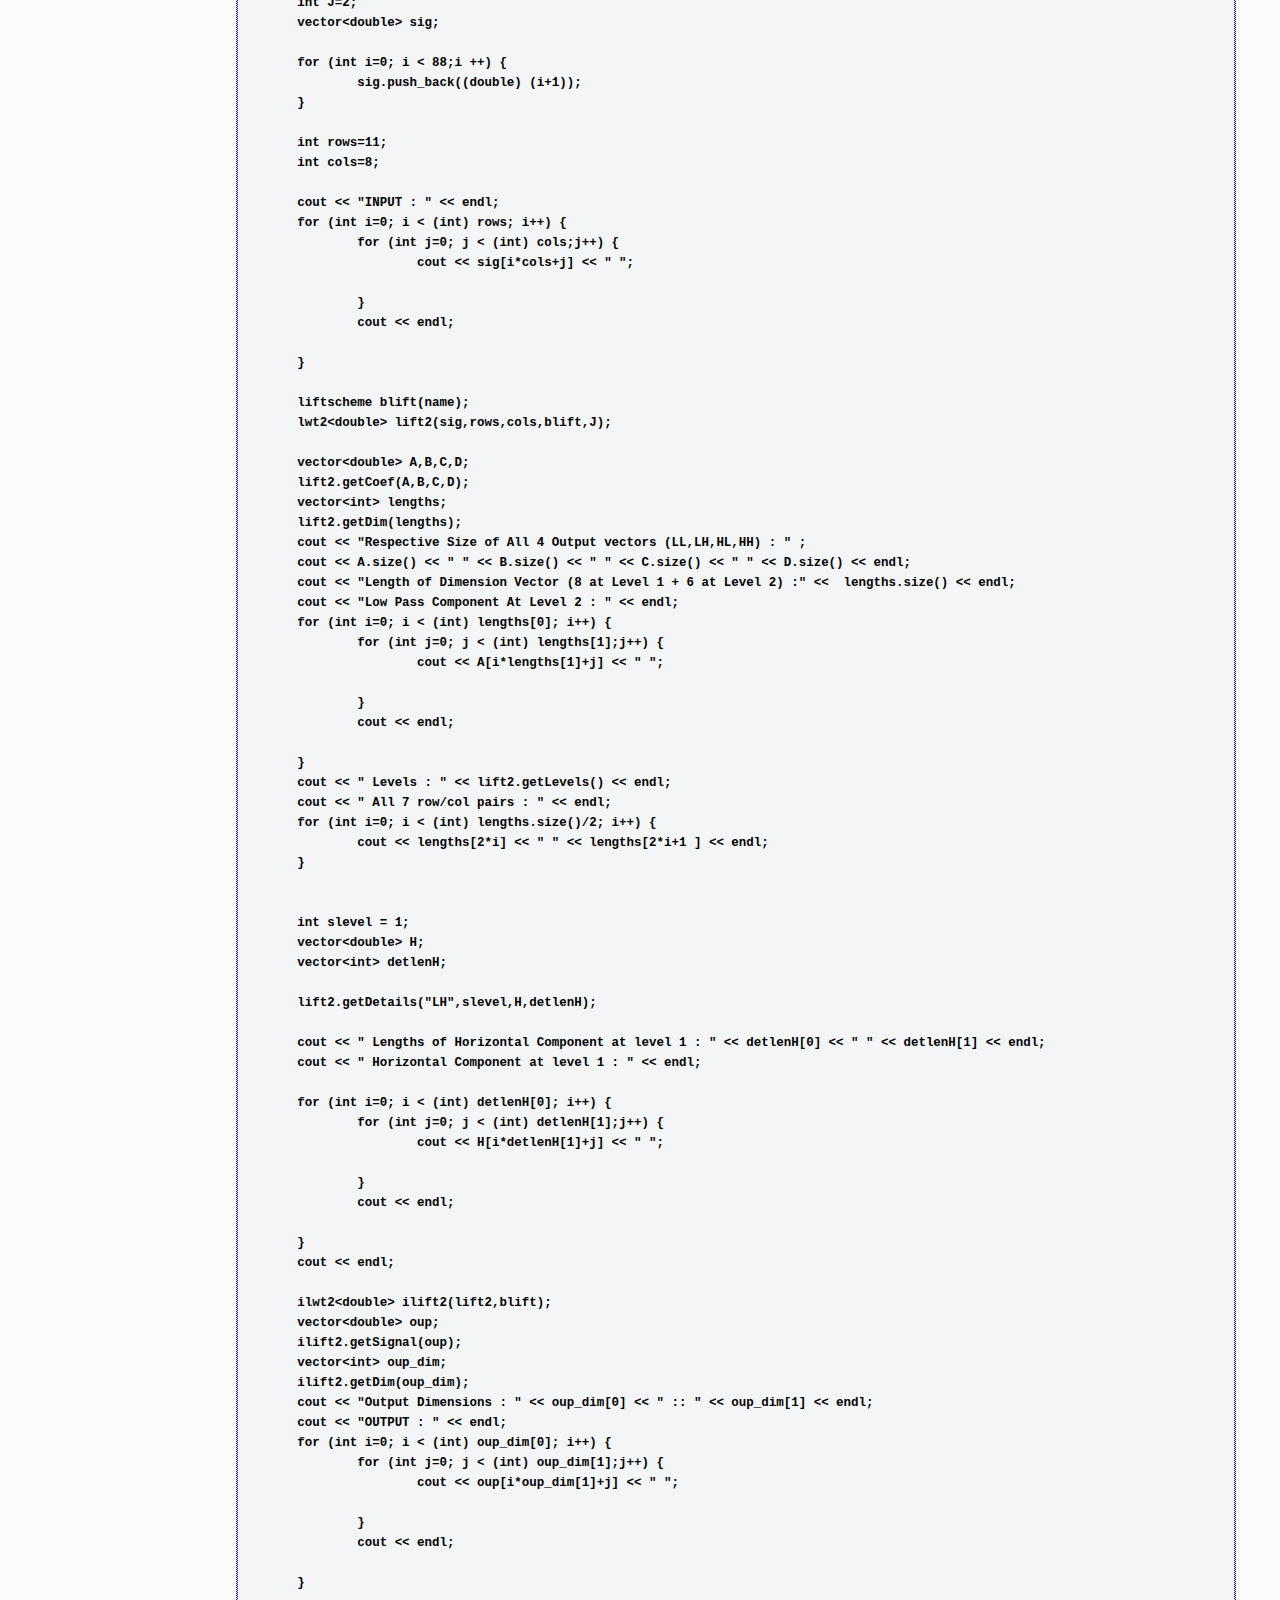
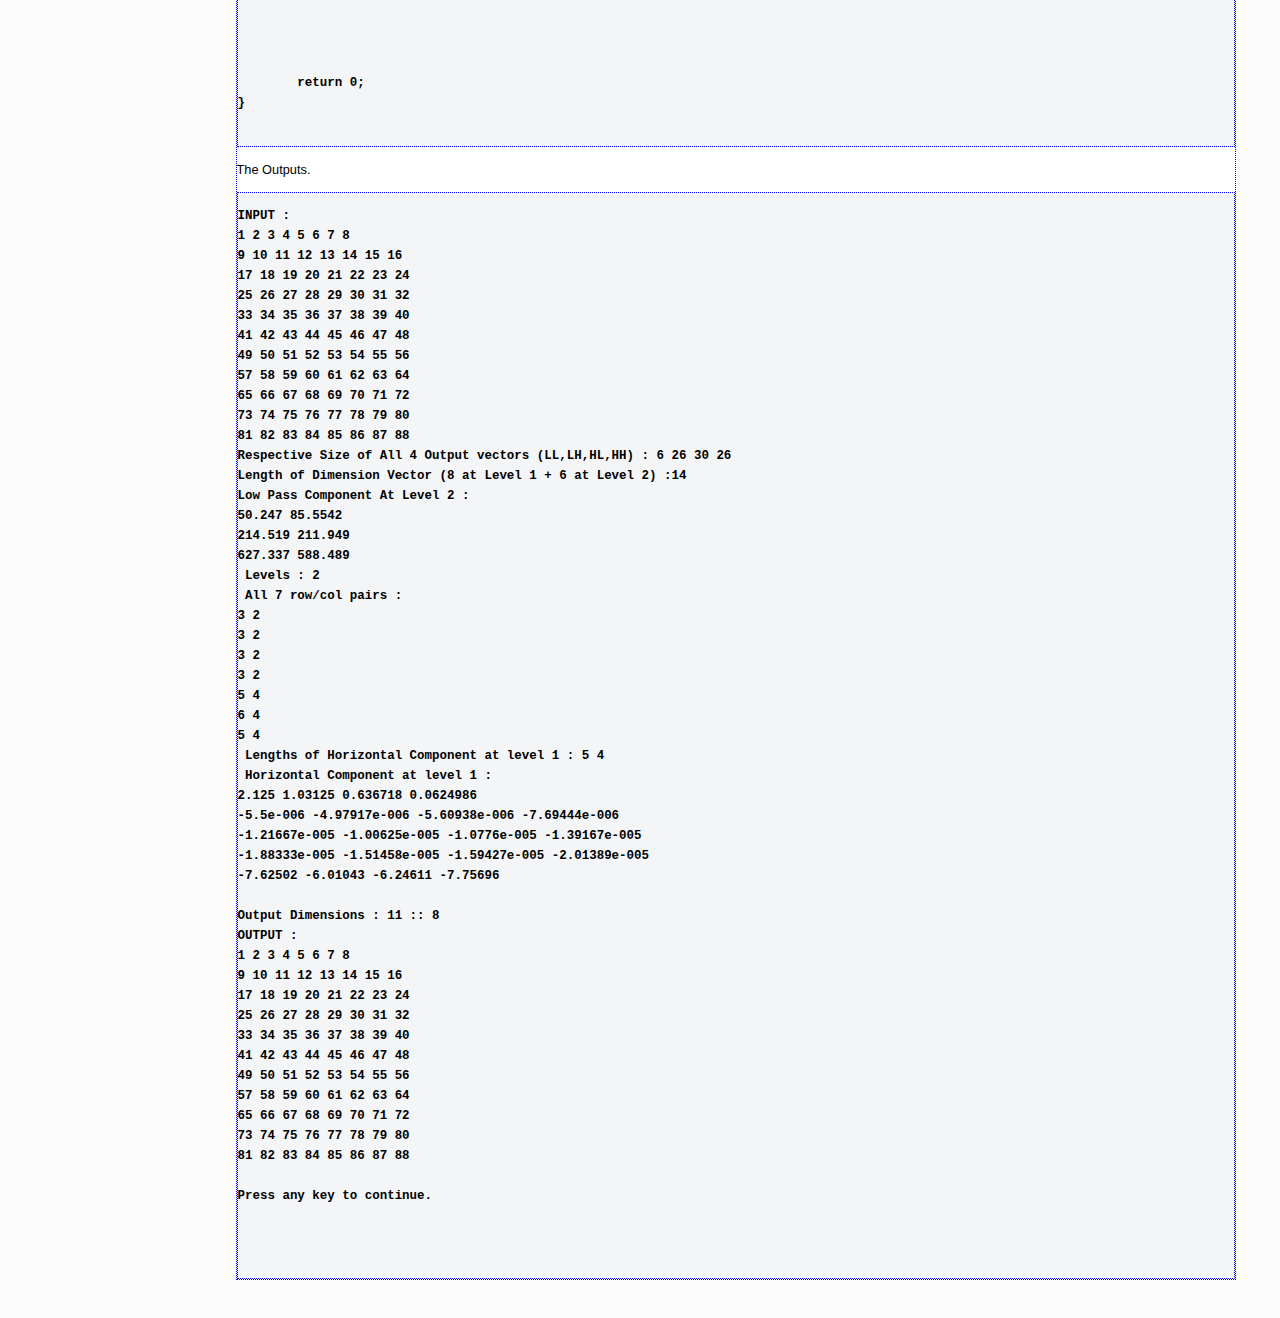
<file: cpp_dwt/streaming/doc/2dlwt.html>
<!DOCTYPE html PUBLIC "-//W3C//DTD XHTML 1.0 Transitional//EN"
  "http://www.w3.org/TR/xhtml1/DTD/xhtml1-transitional.dtd"> 
<html xmlns="http://www.w3.org/1999/xhtml" xml:lang="en-us"> 
<head> 
	<title>Liftwave</title> 
	<link rel="stylesheet" type="text/css"
	href="style3.css">

</head> 
<body> 
      <div id="header" align="center">
       <img alt="Wavepy"  src="img/wave1.jpg" width="600" height="100" />
      </div>
<dl id="menu"> 
	
	<dt><a href="index.html">Liftwave</a></dt> 
	<dd> 
	<ul> 			
		<li><a href="liftscheme.html">liftscheme Class</a></li> 
		<li><a href="1dlwt.html">lwt/ilwt Class</a></li>
		<li><a href="2dlwt.html">lwt2/ilwt2 Class</a></li>
		<li><a href="laurentpoly.html">Laurent Polynomial Class</a></li>
		<li><a href="laurentmat.html">Laurent Matrices [2x2] Class</a></li>
		<li><a href="example.html">Example Codes</a></li>
		<li><a href="downloads.html">Downloads</a></li> 	
		<li><a href="links.html">Links</a></li> 
                                                                                                		
	</ul> 
	</dd> 
</dl> 
     <div id="main">
     	<h2>2D LWT/ILWT Classes and Functions</h2>
      	<h4>LWT2 Class </h4>

      	<div id="hilite3">
      	<PRE>
lwt2 (vector< T > &signal, int rows, int cols, liftscheme &lft)
lwt2 (vector< T > &signal, int rows, int cols, liftscheme &lft, int J)
      	</PRE>
      	</div>
      	<p>First declaration is for one level decomposition while the second one is for J level decomposition. Signal is a one dimensional (1D) array so we also need to enter length of rows and columns along with the lifting scheme used. </p>
      	<p>Usage Examples are as following. </p>
<p>A.) One Level Decomposition. </p>
<div id="verbatim4">
	<PRE>
string name="bior3.3";

        
for (int i=0; i < 88;i ++) {
        sig.push_back((double) (i+1));
}
        
int rows=11;
int cols=8;
        
liftscheme blift(name);
lwt2&lt;double&gt; lift2(sig,rows,cols,blift);
	</PRE>
</div>
<p>B) J Level Decomposition </p>
<div id="verbatim4">
	<PRE>
string name="bior3.3";
int J=2;
        
for (int i=0; i < 88;i ++) {
        sig.push_back((double) (i+1));
}
        
int rows=11;
int cols=8;
        
liftscheme blift(name);
lwt2&lt;double&gt; lift2(sig,rows,cols,blift,J);
	</PRE>
</div>
 <h4>Functions Associated With LWT2 Class </h4>
<div id="hilite3">
      	<PRE>
void    getCoef (vector< T > &aLL, vector< T > &aLH, vector< T > &aHL, vector< T > &aHH)
void    getDim (vector< int > &dimvec)
int     getLevels ()
void    getDetails(string align, int slevel, vector<T> &det_vec,vector&lt;int&gt; &det_len)
      	</PRE>
      	</div>
	
	<p>getCoef gets all the Wavelet Transform coefficients. aLL contains Low pass-Low Pass Coefficient at level J while the three other vectors contain all the Low-High (Horizontal), High-Low (Vertical) and High-High (Diagonal) coefficients respectively at all the levels. </p>
	<p>getDim vector contains information about length of rows of all coefficients components at all levels and is used to extract rectangular picture from 1D coefficients. Rows and columns are arranged as following </p>


	<div id="verbatim4">
	<PRE>
[rows of LL at level J, cols of LL at level J, rows of LH at level J, cols of LH at level J, rows of HL at level J,
 cols of HL at level J, rows of HH at level J, cols of HH at level J, rows of LH at level J-1, cols of LH at level J-1,
 .......,...., rows of HH at level 1, cols of HH at level 1]
	</PRE>
</div>
<p>getLevels returns the number of levels. </p>
<p>getDetails returns specific component at any requested level. eg., "LH" at level 2 or "HH" at level 1. See the usage example below which is a continuation of B) above. </p>
<div id="verbatim4">
	<PRE>
vector&lt;double&gt; A,B,C,D;
lift2.getCoef(A,B,C,D);
vector&lt;int&gt; lengths;
lift2.getDim(lengths);
cout << A.size() << " " << B.size() << " " << C.size() << " " << D.size() << endl;
cout << lengths.size() << endl;
for (int i=0; i < (int) A.size(); i++) {
        cout << i << " " << A[i] << endl;
}
cout << lift2.getLevels() << endl;
        
for (int i=0; i < (int) lengths.size(); i++) {
        cout << i << " " << lengths[i] << endl;
}
        
cout << lift2.getLevels() << endl;
        
int slevel = 1;
vector&lt;double&gt; H;
vector&lt;int&gt; detlenH;
        
lift2.getDetails("LH",slevel,H,detlenH);
        
cout << " Lengths of Horizontal Component at level 2 : " << detlenH[0] << " " << detlenH[1] << endl;
        
for (int i=0; i < (int) detlenH[0]; i++) {
        for (int j=0; j < (int) detlenH[1];j++) {
                cout << H[i*detlenH[1]+j] << " ";
                        
        }
        cout << endl;
                
}
cout << endl;
	</PRE>
</div>
      	<h4>ILWT2 Class </h4>

      	<div id="hilite3">
      	<PRE>
ilwt2 (vector< T > &A, vector< T > &H, vector< T > &V, vector< T > &D, vector< int > &length, liftscheme &lft)
ilwt2 (lwt2< T > &wt, liftscheme &lft)
      	</PRE>
      	</div>
      	<p>First one is for one level reconstruction while the second one can be used for any level of reconstruction. Example usage which is a continuation of previous example.  </p>
<div id="verbatim4">
	<PRE>
ilwt2&lt;double&gt; ilift2(lift2,blift);
	</PRE>
</div>
<h4>Functions Associated With ILWT2 Class </h4>
<div id="hilite3">
      	<PRE>
void    getSignal (vector< T > &ilwt_oup)
void    getDim (vector< int > &sigdim)
      	</PRE>
      	</div>
	
	<p>getSignal returns the signal while getDim gets the dimensions of reconstructed 2D signal. </p>
	<p>Usage Example </p>


	<div id="verbatim4">
	<PRE>
vector&lt;double&gt; oup;
ilift2.getSignal(oup);
vector&lt;int&gt; oup_dim;
ilift2.getDim(oup_dim);
	</PRE>
</div>
<h2>A Simple Example demonstrating the use of LWT2/ILWT2 classes</h2>

<div id="verbatim4">
	<PRE>
#include &lt;iostream&gt;
#include &lt;cmath&gt;
#include &lt;vector&gt;
#include &lt;string&gt;
#include &lt;algorithm&gt;
#include "lwave.h"


using namespace std;

int main()
{
        
        string name="bior3.3";
        int J=2;
        vector&lt;double&gt; sig;
        
        for (int i=0; i < 88;i ++) {
                sig.push_back((double) (i+1));
        }
        
        int rows=11;
        int cols=8;
        
        cout << "INPUT : " << endl;
        for (int i=0; i < (int) rows; i++) {
                for (int j=0; j < (int) cols;j++) {
                        cout << sig[i*cols+j] << " ";
                        
                }
                cout << endl;
                
        }
        
        liftscheme blift(name);
        lwt2&lt;double&gt; lift2(sig,rows,cols,blift,J);
        
        vector&lt;double&gt; A,B,C,D;
        lift2.getCoef(A,B,C,D);
        vector&lt;int&gt; lengths;
        lift2.getDim(lengths);
        cout << "Respective Size of All 4 Output vectors (LL,LH,HL,HH) : " ;
        cout << A.size() << " " << B.size() << " " << C.size() << " " << D.size() << endl;
        cout << "Length of Dimension Vector (8 at Level 1 + 6 at Level 2) :" <<  lengths.size() << endl;
        cout << "Low Pass Component At Level 2 : " << endl;
        for (int i=0; i < (int) lengths[0]; i++) {
                for (int j=0; j < (int) lengths[1];j++) {
                        cout << A[i*lengths[1]+j] << " ";
                        
                }
                cout << endl;
                
        }
        cout << " Levels : " << lift2.getLevels() << endl;
        cout << " All 7 row/col pairs : " << endl;
        for (int i=0; i < (int) lengths.size()/2; i++) {
                cout << lengths[2*i] << " " << lengths[2*i+1 ] << endl;
        }
        
        
        int slevel = 1;
        vector&lt;double&gt; H;
        vector&lt;int&gt; detlenH;
        
        lift2.getDetails("LH",slevel,H,detlenH);
        
        cout << " Lengths of Horizontal Component at level 1 : " << detlenH[0] << " " << detlenH[1] << endl;
        cout << " Horizontal Component at level 1 : " << endl;
        
        for (int i=0; i < (int) detlenH[0]; i++) {
                for (int j=0; j < (int) detlenH[1];j++) {
                        cout << H[i*detlenH[1]+j] << " ";
                        
                }
                cout << endl;
                
        }
        cout << endl;
        
        ilwt2&lt;double&gt; ilift2(lift2,blift);
        vector&lt;double&gt; oup;
        ilift2.getSignal(oup);
        vector&lt;int&gt; oup_dim;
        ilift2.getDim(oup_dim);
        cout << "Output Dimensions : " << oup_dim[0] << " :: " << oup_dim[1] << endl;
        cout << "OUTPUT : " << endl;
        for (int i=0; i < (int) oup_dim[0]; i++) {
                for (int j=0; j < (int) oup_dim[1];j++) {
                        cout << oup[i*oup_dim[1]+j] << " ";
                        
                }
                cout << endl;
                
        }
        
        
         

        return 0;
}
	</PRE>
</div>
<p>The Outputs. </p>

<div id="verbatim4">
	<PRE>
INPUT :
1 2 3 4 5 6 7 8
9 10 11 12 13 14 15 16
17 18 19 20 21 22 23 24
25 26 27 28 29 30 31 32
33 34 35 36 37 38 39 40
41 42 43 44 45 46 47 48
49 50 51 52 53 54 55 56
57 58 59 60 61 62 63 64
65 66 67 68 69 70 71 72
73 74 75 76 77 78 79 80
81 82 83 84 85 86 87 88
Respective Size of All 4 Output vectors (LL,LH,HL,HH) : 6 26 30 26
Length of Dimension Vector (8 at Level 1 + 6 at Level 2) :14
Low Pass Component At Level 2 :
50.247 85.5542
214.519 211.949
627.337 588.489
 Levels : 2
 All 7 row/col pairs :
3 2
3 2
3 2
3 2
5 4
6 4
5 4
 Lengths of Horizontal Component at level 1 : 5 4
 Horizontal Component at level 1 :
2.125 1.03125 0.636718 0.0624986
-5.5e-006 -4.97917e-006 -5.60938e-006 -7.69444e-006
-1.21667e-005 -1.00625e-005 -1.0776e-005 -1.39167e-005
-1.88333e-005 -1.51458e-005 -1.59427e-005 -2.01389e-005
-7.62502 -6.01043 -6.24611 -7.75696

Output Dimensions : 11 :: 8
OUTPUT :
1 2 3 4 5 6 7 8
9 10 11 12 13 14 15 16
17 18 19 20 21 22 23 24
25 26 27 28 29 30 31 32
33 34 35 36 37 38 39 40
41 42 43 44 45 46 47 48
49 50 51 52 53 54 55 56
57 58 59 60 61 62 63 64
65 66 67 68 69 70 71 72
73 74 75 76 77 78 79 80
81 82 83 84 85 86 87 88

Press any key to continue.


	</PRE>

</div>




</div>
  <div id="footer">
  </div>
</body> 
</html>
</file>
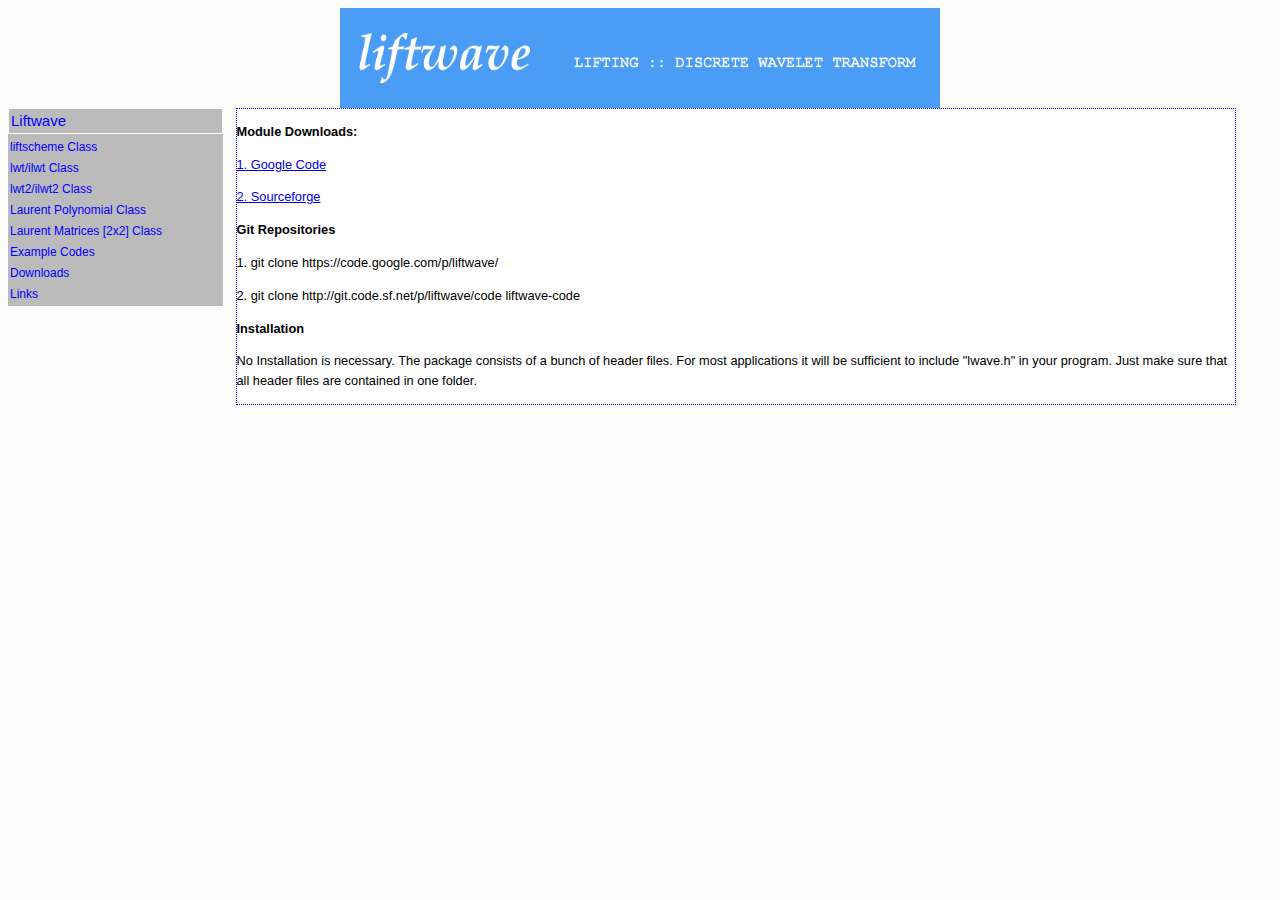
<file: cpp_dwt/streaming/doc/downloads.html>
<!DOCTYPE html PUBLIC "-//W3C//DTD XHTML 1.0 Transitional//EN"
  "http://www.w3.org/TR/xhtml1/DTD/xhtml1-transitional.dtd"> 
<html xmlns="http://www.w3.org/1999/xhtml" xml:lang="en-us"> 
<head> 
	<title>Liftwave</title> 
	<link rel="stylesheet" type="text/css"
	href="style3.css">


</head> 
<body> 
      <div id="header" align="center">
       <img alt="Wavepy"  src="img/wave1.jpg" width="600" height="100" />
      </div>
<dl id="menu"> 
	
	<dt><a href="index.html">Liftwave</a></dt> 
	<dd> 
	<ul> 			
		<li><a href="liftscheme.html">liftscheme Class</a></li> 
		<li><a href="1dlwt.html">lwt/ilwt Class</a></li>
		<li><a href="2dlwt.html">lwt2/ilwt2 Class</a></li>
		<li><a href="laurentpoly.html">Laurent Polynomial Class</a></li>
		<li><a href="laurentmat.html">Laurent Matrices [2x2] Class</a></li>
		<li><a href="example.html">Example Codes</a></li>
		<li><a href="downloads.html">Downloads</a></li> 	
		<li><a href="links.html">Links</a></li> 
                                                                                                		
	</ul> 
	</dd> 
  </dl> 
      <div id="main">
        <p><b> Module Downloads:</b></p>
		<p><a href="http://code.google.com/p/liftwave/downloads/list">1. Google Code</a></p>
		<p><a href="http://sourceforge.net/projects/liftwave/files/">2. Sourceforge</a></p>
		<p> <b>Git Repositories</b></p>
		<p>1. git clone https://code.google.com/p/liftwave/ </p>
		<p>2. git clone http://git.code.sf.net/p/liftwave/code liftwave-code </p>
		<p><b>Installation</b></p>
		<p>No Installation is necessary. The package consists of a bunch of header files. For most applications it will be sufficient to include "lwave.h" in your program. Just make sure that all header files are contained in one folder. </p>
      </div>
      

  <div id="footer">
  </div>
</body> 
</html>
</file>
<file: cpp_dwt/streaming/doc/style3.css>
/* 
   TODO customize this sample style
   Syntax recommendation http://www.w3.org/TR/REC-CSS2/
*/

html {

    margin: 0;
    padding: 0;

}
body {
    font-family:  Verdana,Arial, Helvetica, sans-serif;
    background-color: rgb(99%,99%,99%);
    line-height: 125%;
    text-indent: 0;

}
dl {
    float:left;
	 width:17%;
	 margin-left:-79%;
	 height:2%;
	 
}
div#main{
     
	     font-size:80%;
	     float:left;
	     margin-left: 1%;
	     width:79%;
        border: thin dotted blue;
        background-color: rgb(100%,100%,100%);
		margin-bottom: 3%;
       /* padding: 0 15% 4% 3%;*/
}
div#verbatim{
    font-size:120%;
    background-color:#99cccc;
    width:80%;
    border:thin dashed black;
    margin-left:10%;
}
div#verbatim2{
    font-size:120%;
    background-color:#dddddd;
    width:100%;
    border:thin dashed black;
    margin-left:0;
}
div#verbatim3{
    font-size:120%;
    background-color:#FFFFFF;
    width:80%;
    border:thin dashed white;
    margin-left:10%;
}
/*
div#side {
	     font-size:80%;
	     float:left;
	     width:20%;
	     border: thin dotted blue;
        background-color: rgb(100%,100%,100%);
        text-align: center;
}
div#side #box {
  background-color: #ddd;
}
div#side a:link {
    text-decoration:underline;
    color:black;
    font-weight:bold;
}
div#side a:visited {
    text-decoration:underline;
    color:#655300;
    font-weight:bold;
}
*/
/*div.resources {
   float:right;
   font-size: 80% ;
   background-color: lightblue;
   margin-right:24%;
   width:30%;
   background-color: rgb(85%,85%,85%);
   border: thin dotted blue;	
}*/
h1 {
    text-align: center;
    text-decoration: underline;
}
h2 {
    text-align: center;
    text-decoration: underline;
}
h3 {
    text-align: center;
    text-decoration: underline;
}
h4 {
    text-align: center;
    text-decoration: underline;
}
#img1 {
	width=60%;
	height=60%;
}
#menu a:link{
	text-decoration: none;
	color:blue;
}

div.picture { display:block;
margin-left:auto;margin-right:auto;
font: 11px/1.4em Verdana,Arial, sans-serif; 
 }
 

div.next {
  float:right;
  border: thin dotted black;

}


#menu a:visited{
	color:blue;
	text-decoration: none;
}


div#hilite{
    background-color: #BECBF4;
	text-decoration: none;
	font-weight: bold;
	border: thin dotted blue;
}

div#hilite2{
    background-color: #F3F5F7;
  text-decoration: none;
  font-weight: bold;
  border: thin dotted blue;
}
div#hilite3{
  font-size: 120%;
    background-color: #BECBF4;
  text-decoration: none;
  font-weight: bold;
  border: thin dotted blue;
}
div#verbatim4{
    background-color: #F3F5F7;
    font-size:120%;
  text-decoration: none;
  font-weight: bold;
  border: thin dotted blue;
}

	
	dl,dd { margin: 0; }
	dt { background: #bbb; font-size: 15px; padding: 2px; margin: 1px; }
	dd {background: #bbb}
	dt a { color: #F3F5F7; text-align:center;}
	dd a { color: #F3F5F7;text-align:center;font-size:12px }
	ul { list-style: none; padding: 2px; }
</file>
<file: graphchi/docs/html/tabs.css>
.tabs, .tabs2, .tabs3 {
    background-image: url('tab_b.png');
    width: 100%;
    z-index: 101;
    font-size: 13px;
}

.tabs2 {
    font-size: 10px;
}
.tabs3 {
    font-size: 9px;
}

.tablist {
    margin: 0;
    padding: 0;
    display: table;
}

.tablist li {
    float: left;
    display: table-cell;
    background-image: url('tab_b.png');
    line-height: 36px;
    list-style: none;
}

.tablist a {
    display: block;
    padding: 0 20px;
    font-weight: bold;
    background-image:url('tab_s.png');
    background-repeat:no-repeat;
    background-position:right;
    color: #283A5D;
    text-shadow: 0px 1px 1px rgba(255, 255, 255, 0.9);
    text-decoration: none;
    outline: none;
}

.tabs3 .tablist a {
    padding: 0 10px;
}

.tablist a:hover {
    background-image: url('tab_h.png');
    background-repeat:repeat-x;
    color: #fff;
    text-shadow: 0px 1px 1px rgba(0, 0, 0, 1.0);
    text-decoration: none;
}

.tablist li.current a {
    background-image: url('tab_a.png');
    background-repeat:repeat-x;
    color: #fff;
    text-shadow: 0px 1px 1px rgba(0, 0, 0, 1.0);
}
</file>
<file: graphchi/docs/html/search/search.css>
/*---------------- Search Box */

#FSearchBox {
    float: left;
}

#MSearchBox {
    white-space : nowrap;
    position: absolute;
    float: none;
    display: inline;
    margin-top: 8px;
    right: 0px;
    width: 170px;
    z-index: 102;
    background-color: white;
}

#MSearchBox .left
{
    display:block;
    position:absolute;
    left:10px;
    width:20px;
    height:19px;
    background:url('search_l.png') no-repeat;
    background-position:right;
}

#MSearchSelect {
    display:block;
    position:absolute;
    width:20px;
    height:19px;
}

.left #MSearchSelect {
    left:4px;
}

.right #MSearchSelect {
    right:5px;
}

#MSearchField {
    display:block;
    position:absolute;
    height:19px;
    background:url('search_m.png') repeat-x;
    border:none;
    width:116px;
    margin-left:20px;
    padding-left:4px;
    color: #909090;
    outline: none;
    font: 9pt Arial, Verdana, sans-serif;
}

#FSearchBox #MSearchField {
    margin-left:15px;
}

#MSearchBox .right {
    display:block;
    position:absolute;
    right:10px;
    top:0px;
    width:20px;
    height:19px;
    background:url('search_r.png') no-repeat;
    background-position:left;
}

#MSearchClose {
    display: none;
    position: absolute;
    top: 4px;
    background : none;
    border: none;
    margin: 0px 4px 0px 0px;
    padding: 0px 0px;
    outline: none;
}

.left #MSearchClose {
    left: 6px;
}

.right #MSearchClose {
    right: 2px;
}

.MSearchBoxActive #MSearchField {
    color: #000000;
}

/*---------------- Search filter selection */

#MSearchSelectWindow {
    display: none;
    position: absolute;
    left: 0; top: 0;
    border: 1px solid #90A5CE;
    background-color: #F9FAFC;
    z-index: 1;
    padding-top: 4px;
    padding-bottom: 4px;
    -moz-border-radius: 4px;
    -webkit-border-top-left-radius: 4px;
    -webkit-border-top-right-radius: 4px;
    -webkit-border-bottom-left-radius: 4px;
    -webkit-border-bottom-right-radius: 4px;
    -webkit-box-shadow: 5px 5px 5px rgba(0, 0, 0, 0.15);
}

.SelectItem {
    font: 8pt Arial, Verdana, sans-serif;
    padding-left:  2px;
    padding-right: 12px;
    border: 0px;
}

span.SelectionMark {
    margin-right: 4px;
    font-family: monospace;
    outline-style: none;
    text-decoration: none;
}

a.SelectItem {
    display: block;
    outline-style: none;
    color: #000000; 
    text-decoration: none;
    padding-left:   6px;
    padding-right: 12px;
}

a.SelectItem:focus,
a.SelectItem:active {
    color: #000000; 
    outline-style: none;
    text-decoration: none;
}

a.SelectItem:hover {
    color: #FFFFFF;
    background-color: #3D578C;
    outline-style: none;
    text-decoration: none;
    cursor: pointer;
    display: block;
}

/*---------------- Search results window */

iframe#MSearchResults {
    width: 60ex;
    height: 15em;
}

#MSearchResultsWindow {
    display: none;
    position: absolute;
    left: 0; top: 0;
    border: 1px solid #000;
    background-color: #EEF1F7;
}

/* ----------------------------------- */


#SRIndex {
    clear:both; 
    padding-bottom: 15px;
}

.SREntry {
    font-size: 10pt;
    padding-left: 1ex;
}

.SRPage .SREntry {
    font-size: 8pt;
    padding: 1px 5px;
}

body.SRPage {
    margin: 5px 2px;
}

.SRChildren {
    padding-left: 3ex; padding-bottom: .5em 
}

.SRPage .SRChildren {
    display: none;
}

.SRSymbol {
    font-weight: bold; 
    color: #425E97;
    font-family: Arial, Verdana, sans-serif;
    text-decoration: none;
    outline: none;
}

a.SRScope {
    display: block;
    color: #425E97; 
    font-family: Arial, Verdana, sans-serif;
    text-decoration: none;
    outline: none;
}

a.SRSymbol:focus, a.SRSymbol:active,
a.SRScope:focus, a.SRScope:active {
    text-decoration: underline;
}

span.SRScope {
    padding-left: 4px;
}

.SRPage .SRStatus {
    padding: 2px 5px;
    font-size: 8pt;
    font-style: italic;
}

.SRResult {
    display: none;
}

DIV.searchresults {
    margin-left: 10px;
    margin-right: 10px;
}
</file>
<file: graphchi/docs/html/doxygen.css>
/* The standard CSS for doxygen */

body, table, div, p, dl {
	font-family: Lucida Grande, Verdana, Geneva, Arial, sans-serif;
	font-size: 13px;
	line-height: 1.3;
}

/* @group Heading Levels */

h1 {
	font-size: 150%;
}

.title {
	font-size: 150%;
	font-weight: bold;
	margin: 10px 2px;
}

h2 {
	font-size: 120%;
}

h3 {
	font-size: 100%;
}

h1, h2, h3, h4, h5, h6 {
	-webkit-transition: text-shadow 0.5s linear;
	-moz-transition: text-shadow 0.5s linear;
	-ms-transition: text-shadow 0.5s linear;
	-o-transition: text-shadow 0.5s linear;
	transition: text-shadow 0.5s linear;
	margin-right: 15px;
}

h1.glow, h2.glow, h3.glow, h4.glow, h5.glow, h6.glow {
	text-shadow: 0 0 15px cyan;
}

dt {
	font-weight: bold;
}

div.multicol {
	-moz-column-gap: 1em;
	-webkit-column-gap: 1em;
	-moz-column-count: 3;
	-webkit-column-count: 3;
}

p.startli, p.startdd, p.starttd {
	margin-top: 2px;
}

p.endli {
	margin-bottom: 0px;
}

p.enddd {
	margin-bottom: 4px;
}

p.endtd {
	margin-bottom: 2px;
}

/* @end */

caption {
	font-weight: bold;
}

span.legend {
        font-size: 70%;
        text-align: center;
}

h3.version {
        font-size: 90%;
        text-align: center;
}

div.qindex, div.navtab{
	background-color: #EBEFF6;
	border: 1px solid #A3B4D7;
	text-align: center;
}

div.qindex, div.navpath {
	width: 100%;
	line-height: 140%;
}

div.navtab {
	margin-right: 15px;
}

/* @group Link Styling */

a {
	color: #3D578C;
	font-weight: normal;
	text-decoration: none;
}

.contents a:visited {
	color: #4665A2;
}

a:hover {
	text-decoration: underline;
}

a.qindex {
	font-weight: bold;
}

a.qindexHL {
	font-weight: bold;
	background-color: #9CAFD4;
	color: #ffffff;
	border: 1px double #869DCA;
}

.contents a.qindexHL:visited {
        color: #ffffff;
}

a.el {
	font-weight: bold;
}

a.elRef {
}

a.code, a.code:visited {
	color: #4665A2; 
}

a.codeRef, a.codeRef:visited {
	color: #4665A2; 
}

/* @end */

dl.el {
	margin-left: -1cm;
}

pre.fragment {
        border: 1px solid #C4CFE5;
        background-color: #FBFCFD;
        padding: 4px 6px;
        margin: 4px 8px 4px 2px;
        overflow: auto;
        word-wrap: break-word;
        font-size:  9pt;
        line-height: 125%;
        font-family: monospace, fixed;
        font-size: 105%;
}

div.fragment {
        padding: 4px;
        margin: 4px;
	background-color: #FBFCFD;
	border: 1px solid #C4CFE5;
}

div.line {
	font-family: monospace, fixed;
        font-size: 13px;
	min-height: 13px;
	line-height: 1.0;
	text-wrap: unrestricted;
	white-space: -moz-pre-wrap; /* Moz */
	white-space: -pre-wrap;     /* Opera 4-6 */
	white-space: -o-pre-wrap;   /* Opera 7 */
	white-space: pre-wrap;      /* CSS3  */
	word-wrap: break-word;      /* IE 5.5+ */
	text-indent: -53px;
	padding-left: 53px;
	padding-bottom: 0px;
	margin: 0px;
	-webkit-transition-property: background-color, box-shadow;
	-webkit-transition-duration: 0.5s;
	-moz-transition-property: background-color, box-shadow;
	-moz-transition-duration: 0.5s;
	-ms-transition-property: background-color, box-shadow;
	-ms-transition-duration: 0.5s;
	-o-transition-property: background-color, box-shadow;
	-o-transition-duration: 0.5s;
	transition-property: background-color, box-shadow;
	transition-duration: 0.5s;
}

div.line.glow {
	background-color: cyan;
	box-shadow: 0 0 10px cyan;
}


span.lineno {
	padding-right: 4px;
	text-align: right;
	border-right: 2px solid #0F0;
	background-color: #E8E8E8;
        white-space: pre;
}
span.lineno a {
	background-color: #D8D8D8;
}

span.lineno a:hover {
	background-color: #C8C8C8;
}

div.ah {
	background-color: black;
	font-weight: bold;
	color: #ffffff;
	margin-bottom: 3px;
	margin-top: 3px;
	padding: 0.2em;
	border: solid thin #333;
	border-radius: 0.5em;
	-webkit-border-radius: .5em;
	-moz-border-radius: .5em;
	box-shadow: 2px 2px 3px #999;
	-webkit-box-shadow: 2px 2px 3px #999;
	-moz-box-shadow: rgba(0, 0, 0, 0.15) 2px 2px 2px;
	background-image: -webkit-gradient(linear, left top, left bottom, from(#eee), to(#000),color-stop(0.3, #444));
	background-image: -moz-linear-gradient(center top, #eee 0%, #444 40%, #000);
}

div.groupHeader {
	margin-left: 16px;
	margin-top: 12px;
	font-weight: bold;
}

div.groupText {
	margin-left: 16px;
	font-style: italic;
}

body {
	background-color: white;
	color: black;
        margin: 0;
}

div.contents {
	margin-top: 10px;
	margin-left: 12px;
	margin-right: 8px;
}

td.indexkey {
	background-color: #EBEFF6;
	font-weight: bold;
	border: 1px solid #C4CFE5;
	margin: 2px 0px 2px 0;
	padding: 2px 10px;
        white-space: nowrap;
        vertical-align: top;
}

td.indexvalue {
	background-color: #EBEFF6;
	border: 1px solid #C4CFE5;
	padding: 2px 10px;
	margin: 2px 0px;
}

tr.memlist {
	background-color: #EEF1F7;
}

p.formulaDsp {
	text-align: center;
}

img.formulaDsp {
	
}

img.formulaInl {
	vertical-align: middle;
}

div.center {
	text-align: center;
        margin-top: 0px;
        margin-bottom: 0px;
        padding: 0px;
}

div.center img {
	border: 0px;
}

address.footer {
	text-align: right;
	padding-right: 12px;
}

img.footer {
	border: 0px;
	vertical-align: middle;
}

/* @group Code Colorization */

span.keyword {
	color: #008000
}

span.keywordtype {
	color: #604020
}

span.keywordflow {
	color: #e08000
}

span.comment {
	color: #800000
}

span.preprocessor {
	color: #806020
}

span.stringliteral {
	color: #002080
}

span.charliteral {
	color: #008080
}

span.vhdldigit { 
	color: #ff00ff 
}

span.vhdlchar { 
	color: #000000 
}

span.vhdlkeyword { 
	color: #700070 
}

span.vhdllogic { 
	color: #ff0000 
}

blockquote {
        background-color: #F7F8FB;
        border-left: 2px solid #9CAFD4;
        margin: 0 24px 0 4px;
        padding: 0 12px 0 16px;
}

/* @end */

/*
.search {
	color: #003399;
	font-weight: bold;
}

form.search {
	margin-bottom: 0px;
	margin-top: 0px;
}

input.search {
	font-size: 75%;
	color: #000080;
	font-weight: normal;
	background-color: #e8eef2;
}
*/

td.tiny {
	font-size: 75%;
}

.dirtab {
	padding: 4px;
	border-collapse: collapse;
	border: 1px solid #A3B4D7;
}

th.dirtab {
	background: #EBEFF6;
	font-weight: bold;
}

hr {
	height: 0px;
	border: none;
	border-top: 1px solid #4A6AAA;
}

hr.footer {
	height: 1px;
}

/* @group Member Descriptions */

table.memberdecls {
	border-spacing: 0px;
	padding: 0px;
}

.memberdecls td {
	-webkit-transition-property: background-color, box-shadow;
	-webkit-transition-duration: 0.5s;
	-moz-transition-property: background-color, box-shadow;
	-moz-transition-duration: 0.5s;
	-ms-transition-property: background-color, box-shadow;
	-ms-transition-duration: 0.5s;
	-o-transition-property: background-color, box-shadow;
	-o-transition-duration: 0.5s;
	transition-property: background-color, box-shadow;
	transition-duration: 0.5s;
}

.memberdecls td.glow {
	background-color: cyan;
	box-shadow: 0 0 15px cyan;
}

.mdescLeft, .mdescRight,
.memItemLeft, .memItemRight,
.memTemplItemLeft, .memTemplItemRight, .memTemplParams {
	background-color: #F9FAFC;
	border: none;
	margin: 4px;
	padding: 1px 0 0 8px;
}

.mdescLeft, .mdescRight {
	padding: 0px 8px 4px 8px;
	color: #555;
}

.memItemLeft, .memItemRight, .memTemplParams {
	border-top: 1px solid #C4CFE5;
}

.memItemLeft, .memTemplItemLeft {
        white-space: nowrap;
}

.memItemRight {
	width: 100%;
}

.memTemplParams {
	color: #4665A2;
        white-space: nowrap;
}

/* @end */

/* @group Member Details */

/* Styles for detailed member documentation */

.memtemplate {
	font-size: 80%;
	color: #4665A2;
	font-weight: normal;
	margin-left: 9px;
}

.memnav {
	background-color: #EBEFF6;
	border: 1px solid #A3B4D7;
	text-align: center;
	margin: 2px;
	margin-right: 15px;
	padding: 2px;
}

.mempage {
	width: 100%;
}

.memitem {
	padding: 0;
	margin-bottom: 10px;
	margin-right: 5px;
        -webkit-transition: box-shadow 0.5s linear;
        -moz-transition: box-shadow 0.5s linear;
        -ms-transition: box-shadow 0.5s linear;
        -o-transition: box-shadow 0.5s linear;
        transition: box-shadow 0.5s linear;
        display: table !important;
        width: 100%;
}

.memitem.glow {
         box-shadow: 0 0 15px cyan;
}

.memname {
        font-weight: bold;
        margin-left: 6px;
}

.memname td {
	vertical-align: bottom;
}

.memproto, dl.reflist dt {
        border-top: 1px solid #A8B8D9;
        border-left: 1px solid #A8B8D9;
        border-right: 1px solid #A8B8D9;
        padding: 6px 0px 6px 0px;
        color: #253555;
        font-weight: bold;
        text-shadow: 0px 1px 1px rgba(255, 255, 255, 0.9);
        background-image:url('nav_f.png');
        background-repeat:repeat-x;
        background-color: #E2E8F2;
        /* opera specific markup */
        box-shadow: 5px 5px 5px rgba(0, 0, 0, 0.15);
        border-top-right-radius: 4px;
        border-top-left-radius: 4px;
        /* firefox specific markup */
        -moz-box-shadow: rgba(0, 0, 0, 0.15) 5px 5px 5px;
        -moz-border-radius-topright: 4px;
        -moz-border-radius-topleft: 4px;
        /* webkit specific markup */
        -webkit-box-shadow: 5px 5px 5px rgba(0, 0, 0, 0.15);
        -webkit-border-top-right-radius: 4px;
        -webkit-border-top-left-radius: 4px;

}

.memdoc, dl.reflist dd {
        border-bottom: 1px solid #A8B8D9;      
        border-left: 1px solid #A8B8D9;      
        border-right: 1px solid #A8B8D9; 
        padding: 6px 10px 2px 10px;
        background-color: #FBFCFD;
        border-top-width: 0;
        background-image:url('nav_g.png');
        background-repeat:repeat-x;
        background-color: #FFFFFF;
        /* opera specific markup */
        border-bottom-left-radius: 4px;
        border-bottom-right-radius: 4px;
        box-shadow: 5px 5px 5px rgba(0, 0, 0, 0.15);
        /* firefox specific markup */
        -moz-border-radius-bottomleft: 4px;
        -moz-border-radius-bottomright: 4px;
        -moz-box-shadow: rgba(0, 0, 0, 0.15) 5px 5px 5px;
        /* webkit specific markup */
        -webkit-border-bottom-left-radius: 4px;
        -webkit-border-bottom-right-radius: 4px;
        -webkit-box-shadow: 5px 5px 5px rgba(0, 0, 0, 0.15);
}

dl.reflist dt {
        padding: 5px;
}

dl.reflist dd {
        margin: 0px 0px 10px 0px;
        padding: 5px;
}

.paramkey {
	text-align: right;
}

.paramtype {
	white-space: nowrap;
}

.paramname {
	color: #602020;
	white-space: nowrap;
}
.paramname em {
	font-style: normal;
}
.paramname code {
        line-height: 14px;
}

.params, .retval, .exception, .tparams {
        margin-left: 0px;
        padding-left: 0px;
}       

.params .paramname, .retval .paramname {
        font-weight: bold;
        vertical-align: top;
}
        
.params .paramtype {
        font-style: italic;
        vertical-align: top;
}       
        
.params .paramdir {
        font-family: "courier new",courier,monospace;
        vertical-align: top;
}

table.mlabels {
	border-spacing: 0px;
}

td.mlabels-left {
	width: 100%;
	padding: 0px;
}

td.mlabels-right {
	vertical-align: bottom;
	padding: 0px;
	white-space: nowrap;
}

span.mlabels {
        margin-left: 8px;
}

span.mlabel {
        background-color: #728DC1;
        border-top:1px solid #5373B4;
        border-left:1px solid #5373B4;
        border-right:1px solid #C4CFE5;
        border-bottom:1px solid #C4CFE5;
	text-shadow: none;
        color: white;
        margin-right: 4px;
        padding: 2px 3px;
        border-radius: 3px;
        font-size: 7pt;
	white-space: nowrap;
}



/* @end */

/* these are for tree view when not used as main index */

div.directory {
        margin: 10px 0px;
        border-top: 1px solid #A8B8D9;
        border-bottom: 1px solid #A8B8D9;
        width: 100%;
}

.directory table {
        border-collapse:collapse;
}

.directory td {
        margin: 0px;
        padding: 0px;
	vertical-align: top;
}

.directory td.entry {
        white-space: nowrap;
        padding-right: 6px;
}

.directory td.entry a {
        outline:none;
}

.directory td.entry a img {
        border: none;
}

.directory td.desc {
        width: 100%;
        padding-left: 6px;
	padding-right: 6px;
	border-left: 1px solid rgba(0,0,0,0.05);
}

.directory tr.even {
	padding-left: 6px;
	background-color: #F7F8FB;
}

.directory img {
	vertical-align: -30%;
}

.directory .levels {
        white-space: nowrap;
        width: 100%;
        text-align: right;
        font-size: 9pt;
}

.directory .levels span {
        cursor: pointer;
        padding-left: 2px;
        padding-right: 2px;
	color: #3D578C;
}

div.dynheader {
        margin-top: 8px;
	-webkit-touch-callout: none;
	-webkit-user-select: none;
	-khtml-user-select: none;
	-moz-user-select: none;
	-ms-user-select: none;
	user-select: none;
}

address {
	font-style: normal;
	color: #2A3D61;
}

table.doxtable {
	border-collapse:collapse;
        margin-top: 4px;
        margin-bottom: 4px;
}

table.doxtable td, table.doxtable th {
	border: 1px solid #2D4068;
	padding: 3px 7px 2px;
}

table.doxtable th {
	background-color: #374F7F;
	color: #FFFFFF;
	font-size: 110%;
	padding-bottom: 4px;
	padding-top: 5px;
}

table.fieldtable {
        width: 100%;
        margin-bottom: 10px;
        border: 1px solid #A8B8D9;
        border-spacing: 0px;
        -moz-border-radius: 4px;
        -webkit-border-radius: 4px;
        border-radius: 4px;
        -moz-box-shadow: rgba(0, 0, 0, 0.15) 2px 2px 2px;
        -webkit-box-shadow: 2px 2px 2px rgba(0, 0, 0, 0.15);
        box-shadow: 2px 2px 2px rgba(0, 0, 0, 0.15);
}

.fieldtable td, .fieldtable th {
        padding: 3px 7px 2px;
}

.fieldtable td.fieldtype, .fieldtable td.fieldname {
        white-space: nowrap;
        border-right: 1px solid #A8B8D9;
        border-bottom: 1px solid #A8B8D9;
        vertical-align: top;
}

.fieldtable td.fielddoc {
        border-bottom: 1px solid #A8B8D9;
        width: 100%;
}

.fieldtable tr:last-child td {
        border-bottom: none;
}

.fieldtable th {
        background-image:url('nav_f.png');
        background-repeat:repeat-x;
        background-color: #E2E8F2;
        font-size: 90%;
        color: #253555;
        padding-bottom: 4px;
        padding-top: 5px;
        text-align:left;
        -moz-border-radius-topleft: 4px;
        -moz-border-radius-topright: 4px;
        -webkit-border-top-left-radius: 4px;
        -webkit-border-top-right-radius: 4px;
        border-top-left-radius: 4px;
        border-top-right-radius: 4px;
        border-bottom: 1px solid #A8B8D9;
}


.tabsearch {
	top: 0px;
	left: 10px;
	height: 36px;
	background-image: url('tab_b.png');
	z-index: 101;
	overflow: hidden;
	font-size: 13px;
}

.navpath ul
{
	font-size: 11px;
	background-image:url('tab_b.png');
	background-repeat:repeat-x;
	height:30px;
	line-height:30px;
	color:#8AA0CC;
	border:solid 1px #C2CDE4;
	overflow:hidden;
	margin:0px;
	padding:0px;
}

.navpath li
{
	list-style-type:none;
	float:left;
	padding-left:10px;
	padding-right:15px;
	background-image:url('bc_s.png');
	background-repeat:no-repeat;
	background-position:right;
	color:#364D7C;
}

.navpath li.navelem a
{
	height:32px;
	display:block;
	text-decoration: none;
	outline: none;
}

.navpath li.navelem a:hover
{
	color:#6884BD;
}

.navpath li.footer
{
        list-style-type:none;
        float:right;
        padding-left:10px;
        padding-right:15px;
        background-image:none;
        background-repeat:no-repeat;
        background-position:right;
        color:#364D7C;
        font-size: 8pt;
}


div.summary
{
	float: right;
	font-size: 8pt;
	padding-right: 5px;
	width: 50%;
	text-align: right;
}       

div.summary a
{
	white-space: nowrap;
}

div.ingroups
{
	font-size: 8pt;
	width: 50%;
	text-align: left;
}

div.ingroups a
{
	white-space: nowrap;
}

div.header
{
        background-image:url('nav_h.png');
        background-repeat:repeat-x;
	background-color: #F9FAFC;
	margin:  0px;
	border-bottom: 1px solid #C4CFE5;
}

div.headertitle
{
	padding: 5px 5px 5px 7px;
}

dl
{
        padding: 0 0 0 10px;
}

/* dl.note, dl.warning, dl.attention, dl.pre, dl.post, dl.invariant, dl.deprecated, dl.todo, dl.test, dl.bug */
dl.section
{
	margin-left: 0px;
	padding-left: 0px;
}

dl.note
{
        margin-left:-7px;
        padding-left: 3px;
        border-left:4px solid;
        border-color: #D0C000;
}

dl.warning, dl.attention
{
        margin-left:-7px;
        padding-left: 3px;
        border-left:4px solid;
        border-color: #FF0000;
}

dl.pre, dl.post, dl.invariant
{
        margin-left:-7px;
        padding-left: 3px;
        border-left:4px solid;
        border-color: #00D000;
}

dl.deprecated
{
        margin-left:-7px;
        padding-left: 3px;
        border-left:4px solid;
        border-color: #505050;
}

dl.todo
{
        margin-left:-7px;
        padding-left: 3px;
        border-left:4px solid;
        border-color: #00C0E0;
}

dl.test
{
        margin-left:-7px;
        padding-left: 3px;
        border-left:4px solid;
        border-color: #3030E0;
}

dl.bug
{
        margin-left:-7px;
        padding-left: 3px;
        border-left:4px solid;
        border-color: #C08050;
}

dl.section dd {
	margin-bottom: 6px;
}


#projectlogo
{
	text-align: center;
	vertical-align: bottom;
	border-collapse: separate;
}
 
#projectlogo img
{ 
	border: 0px none;
}
 
#projectname
{
	font: 300% Tahoma, Arial,sans-serif;
	margin: 0px;
	padding: 2px 0px;
}
    
#projectbrief
{
	font: 120% Tahoma, Arial,sans-serif;
	margin: 0px;
	padding: 0px;
}

#projectnumber
{
	font: 50% Tahoma, Arial,sans-serif;
	margin: 0px;
	padding: 0px;
}

#titlearea
{
	padding: 0px;
	margin: 0px;
	width: 100%;
	border-bottom: 1px solid #5373B4;
}

.image
{
        text-align: center;
}

.dotgraph
{
        text-align: center;
}

.mscgraph
{
        text-align: center;
}

.caption
{
	font-weight: bold;
}

div.zoom
{
	border: 1px solid #90A5CE;
}

dl.citelist {
        margin-bottom:50px;
}

dl.citelist dt {
        color:#334975;
        float:left;
        font-weight:bold;
        margin-right:10px;
        padding:5px;
}

dl.citelist dd {
        margin:2px 0;
        padding:5px 0;
}

div.toc {
        padding: 14px 25px;
        background-color: #F4F6FA;
        border: 1px solid #D8DFEE;
        border-radius: 7px 7px 7px 7px;
        float: right;
        height: auto;
        margin: 0 20px 10px 10px;
        width: 200px;
}

div.toc li {
        background: url("bdwn.png") no-repeat scroll 0 5px transparent;
        font: 10px/1.2 Verdana,DejaVu Sans,Geneva,sans-serif;
        margin-top: 5px;
        padding-left: 10px;
        padding-top: 2px;
}

div.toc h3 {
        font: bold 12px/1.2 Arial,FreeSans,sans-serif;
	color: #4665A2;
        border-bottom: 0 none;
        margin: 0;
}

div.toc ul {
        list-style: none outside none;
        border: medium none;
        padding: 0px;
}       

div.toc li.level1 {
        margin-left: 0px;
}

div.toc li.level2 {
        margin-left: 15px;
}

div.toc li.level3 {
        margin-left: 30px;
}

div.toc li.level4 {
        margin-left: 45px;
}

.inherit_header {
        font-weight: bold;
        color: gray;
        cursor: pointer;
	-webkit-touch-callout: none;
	-webkit-user-select: none;
	-khtml-user-select: none;
	-moz-user-select: none;
	-ms-user-select: none;
	user-select: none;
}

.inherit_header td {
        padding: 6px 0px 2px 5px;
}

.inherit {
        display: none;
}

tr.heading h2 {
        margin-top: 12px;
        margin-bottom: 4px;
}

@media print
{
  #top { display: none; }
  #side-nav { display: none; }
  #nav-path { display: none; }
  body { overflow:visible; }
  h1, h2, h3, h4, h5, h6 { page-break-after: avoid; }
  .summary { display: none; }
  .memitem { page-break-inside: avoid; }
  #doc-content
  {
    margin-left:0 !important;
    height:auto !important;
    width:auto !important;
    overflow:inherit;
    display:inline;
  }
}
</file>
